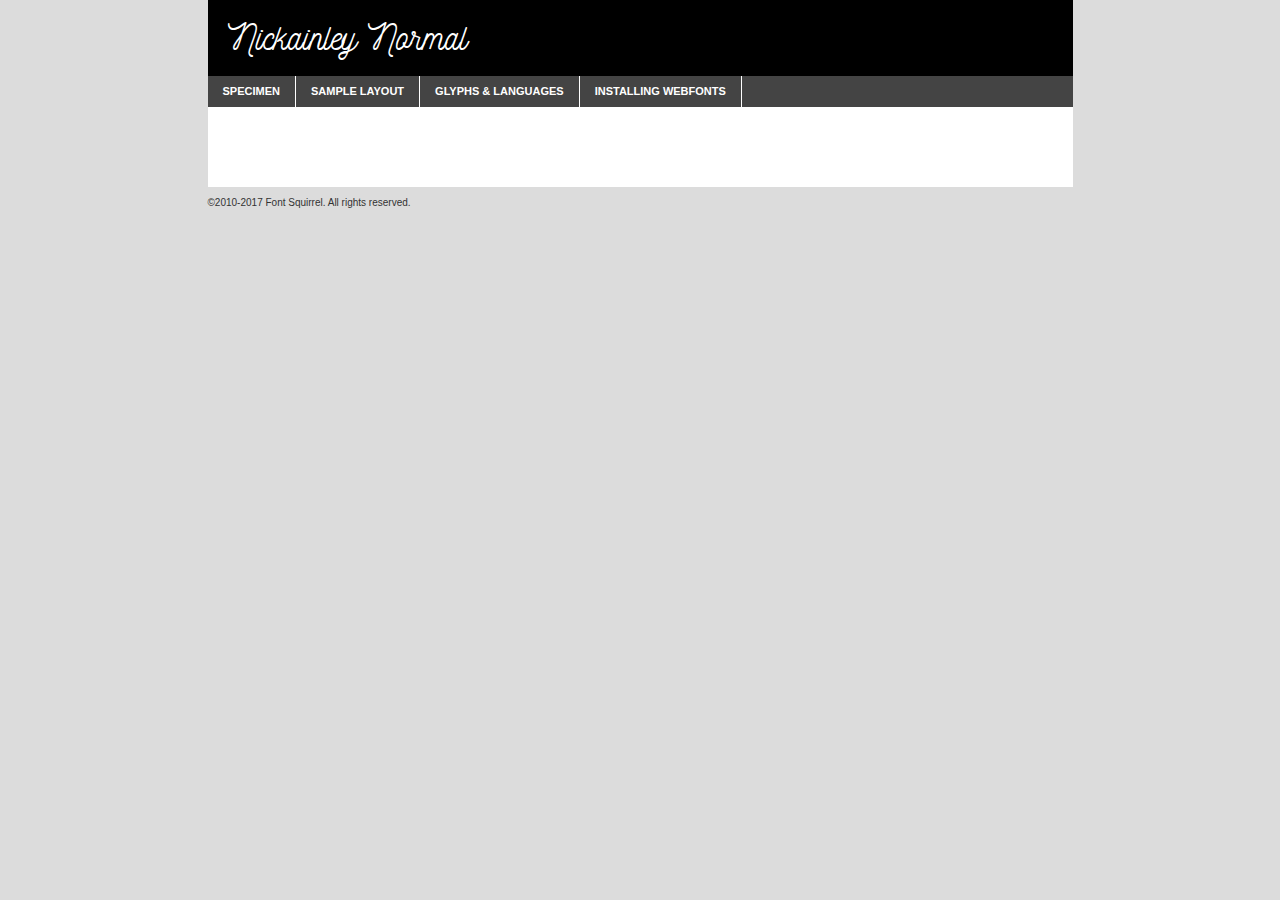
<file: font/Nickainley/nickainley-normal-demo.html>
<!DOCTYPE html PUBLIC "-//W3C//DTD XHTML 1.0 Transitional//EN"
	"http://www.w3.org/TR/xhtml1/DTD/xhtml1-transitional.dtd">

<html xmlns="http://www.w3.org/1999/xhtml" xml:lang="en" lang="en">
<head>
	<meta http-equiv="Content-Type" content="text/html; charset=utf-8" />
	<script src="http://ajax.googleapis.com/ajax/libs/jquery/1.7.2/jquery.min.js" type="text/javascript" charset="utf-8"></script>
	<script type="text/javascript">
	(function($){$.fn.easyTabs=function(option){var param=jQuery.extend({fadeSpeed:"fast",defaultContent:1,activeClass:'active'},option);$(this).each(function(){var thisId="#"+this.id;if(param.defaultContent==''){param.defaultContent=1;}
	if(typeof param.defaultContent=="number")
	{var defaultTab=$(thisId+" .tabs li:eq("+(param.defaultContent-1)+") a").attr('href').substr(1);}else{var defaultTab=param.defaultContent;}
	$(thisId+" .tabs li a").each(function(){var tabToHide=$(this).attr('href').substr(1);$("#"+tabToHide).addClass('easytabs-tab-content');});hideAll();changeContent(defaultTab);function hideAll(){$(thisId+" .easytabs-tab-content").hide();}
	function changeContent(tabId){hideAll();$(thisId+" .tabs li").removeClass(param.activeClass);$(thisId+" .tabs li a[href=#"+tabId+"]").closest('li').addClass(param.activeClass);if(param.fadeSpeed!="none")
	{$(thisId+" #"+tabId).fadeIn(param.fadeSpeed);}else{$(thisId+" #"+tabId).show();}}
	$(thisId+" .tabs li").click(function(){var tabId=$(this).find('a').attr('href').substr(1);changeContent(tabId);return false;});});}})(jQuery);
	</script>
	<link rel="stylesheet" href="specimen_files/specimen_stylesheet.css" type="text/css" charset="utf-8" />
	<link rel="stylesheet" href="stylesheet.css" type="text/css" charset="utf-8" />

	<style type="text/css">
					body{
				font-family: 'nickainleynormal';
							}
		</style>

	<title>Nickainley Normal Specimen</title>
	
	
	<script type="text/javascript" charset="utf-8">
		$(document).ready(function() {
			$('#container').easyTabs({defaultContent:1});
		});
	</script>
</head>

<body>
<div id="container">
	<div id="header">
		Nickainley Normal	</div>
	<ul class="tabs">
		<li><a href="#specimen">Specimen</a></li>
		<li><a href="#layout">Sample Layout</a></li>
				<li><a href="#glyphs">Glyphs &amp; Languages</a></li>
		<li><a href="#installing">Installing Webfonts</a></li>
		
	</ul>
	
	<div id="main_content">

		
			<div id="specimen">
		
				<div class="section">
					<div class="grid12 firstcol">
						<div class="huge">AaBb</div>
					</div>
				</div>
		
				<div class="section">
					<div class="glyph_range">A&#x200B;B&#x200b;C&#x200b;D&#x200b;E&#x200b;F&#x200b;G&#x200b;H&#x200b;I&#x200b;J&#x200b;K&#x200b;L&#x200b;M&#x200b;N&#x200b;O&#x200b;P&#x200b;Q&#x200b;R&#x200b;S&#x200b;T&#x200b;U&#x200b;V&#x200b;W&#x200b;X&#x200b;Y&#x200b;Z&#x200b;a&#x200b;b&#x200b;c&#x200b;d&#x200b;e&#x200b;f&#x200b;g&#x200b;h&#x200b;i&#x200b;j&#x200b;k&#x200b;l&#x200b;m&#x200b;n&#x200b;o&#x200b;p&#x200b;q&#x200b;r&#x200b;s&#x200b;t&#x200b;u&#x200b;v&#x200b;w&#x200b;x&#x200b;y&#x200b;z&#x200b;1&#x200b;2&#x200b;3&#x200b;4&#x200b;5&#x200b;6&#x200b;7&#x200b;8&#x200b;9&#x200b;0&#x200b;&amp;&#x200b;.&#x200b;,&#x200b;?&#x200b;!&#x200b;&#64;&#x200b;(&#x200b;)&#x200b;#&#x200b;$&#x200b;%&#x200b;*&#x200b;+&#x200b;-&#x200b;=&#x200b;:&#x200b;;</div>
				</div>
				<div class="section">
					<div class="grid12 firstcol">
						<table class="sample_table">
							<tr><td>10</td><td class="size10">abcdefghijklmnopqrstuvwxyzABCDEFGHIJKLMNOPQRSTUVWXYZ0123456789abcdefghijklmnopqrstuvwxyzABCDEFGHIJKLMNOPQRSTUVWXYZ0123456789abcdefghijklmnopqrstuvwxyzABCDEFGHIJKLMNOPQRSTUVWXYZ</td></tr>
							<tr><td>11</td><td class="size11">abcdefghijklmnopqrstuvwxyzABCDEFGHIJKLMNOPQRSTUVWXYZ0123456789abcdefghijklmnopqrstuvwxyzABCDEFGHIJKLMNOPQRSTUVWXYZ0123456789abcdefghijklmnopqrstuvwxyzABCDEFGHIJKLMNOPQRSTUVWXYZ</td></tr>
							<tr><td>12</td><td class="size12">abcdefghijklmnopqrstuvwxyzABCDEFGHIJKLMNOPQRSTUVWXYZ0123456789abcdefghijklmnopqrstuvwxyzABCDEFGHIJKLMNOPQRSTUVWXYZ0123456789abcdefghijklmnopqrstuvwxyzABCDEFGHIJKLMNOPQRSTUVWXYZ</td></tr>
							<tr><td>13</td><td class="size13">abcdefghijklmnopqrstuvwxyzABCDEFGHIJKLMNOPQRSTUVWXYZ0123456789abcdefghijklmnopqrstuvwxyzABCDEFGHIJKLMNOPQRSTUVWXYZ0123456789abcdefghijklmnopqrstuvwxyzABCDEFGHIJKLMNOPQRSTUVWXYZ</td></tr>
							<tr><td>14</td><td class="size14">abcdefghijklmnopqrstuvwxyzABCDEFGHIJKLMNOPQRSTUVWXYZ0123456789abcdefghijklmnopqrstuvwxyzABCDEFGHIJKLMNOPQRSTUVWXYZ0123456789abcdefghijklmnopqrstuvwxyzABCDEFGHIJKLMNOPQRSTUVWXYZ</td></tr>
							<tr><td>16</td><td class="size16">abcdefghijklmnopqrstuvwxyzABCDEFGHIJKLMNOPQRSTUVWXYZ0123456789abcdefghijklmnopqrstuvwxyzABCDEFGHIJKLMNOPQRSTUVWXYZ</td></tr>
							<tr><td>18</td><td class="size18">abcdefghijklmnopqrstuvwxyzABCDEFGHIJKLMNOPQRSTUVWXYZ0123456789abcdefghijklmnopqrstuvwxyzABCDEFGHIJKLMNOPQRSTUVWXYZ</td></tr>
							<tr><td>20</td><td class="size20">abcdefghijklmnopqrstuvwxyzABCDEFGHIJKLMNOPQRSTUVWXYZ0123456789abcdefghijklmnopqrstuvwxyzABCDEFGHIJKLMNOPQRSTUVWXYZ</td></tr>
							<tr><td>24</td><td class="size24">abcdefghijklmnopqrstuvwxyzABCDEFGHIJKLMNOPQRSTUVWXYZ0123456789abcdefghijklmnopqrstuvwxyzABCDEFGHIJKLMNOPQRSTUVWXYZ</td></tr>
							<tr><td>30</td><td class="size30">abcdefghijklmnopqrstuvwxyzABCDEFGHIJKLMNOPQRSTUVWXYZ0123456789abcdefghijklmnopqrstuvwxyzABCDEFGHIJKLMNOPQRSTUVWXYZ</td></tr>
							<tr><td>36</td><td class="size36">abcdefghijklmnopqrstuvwxyzABCDEFGHIJKLMNOPQRSTUVWXYZ0123456789abcdefghijklmnopqrstuvwxyzABCDEFGHIJKLMNOPQRSTUVWXYZ</td></tr>
							<tr><td>48</td><td class="size48">abcdefghijklmnopqrstuvwxyzABCDEFGHIJKLMNOPQRSTUVWXYZ0123456789abcdefghijklmnopqrstuvwxyzABCDEFGHIJKLMNOPQRSTUVWXYZ</td></tr>
							<tr><td>60</td><td class="size60">abcdefghijklmnopqrstuvwxyzABCDEFGHIJKLMNOPQRSTUVWXYZ0123456789abcdefghijklmnopqrstuvwxyzABCDEFGHIJKLMNOPQRSTUVWXYZ</td></tr>
							<tr><td>72</td><td class="size72">abcdefghijklmnopqrstuvwxyzABCDEFGHIJKLMNOPQRSTUVWXYZ0123456789abcdefghijklmnopqrstuvwxyzABCDEFGHIJKLMNOPQRSTUVWXYZ</td></tr>
							<tr><td>90</td><td class="size90">abcdefghijklmnopqrstuvwxyzABCDEFGHIJKLMNOPQRSTUVWXYZ0123456789abcdefghijklmnopqrstuvwxyzABCDEFGHIJKLMNOPQRSTUVWXYZ</td></tr>
						</table>
				
					</div>
			
				</div>
		
		
		
								<div class="section" id="bodycomparison">


										<div id="xheight">
				<div class="fontbody">&#x25FC;&#x25FC;&#x25FC;&#x25FC;&#x25FC;&#x25FC;&#x25FC;&#x25FC;&#x25FC;&#x25FC;&#x25FC;&#x25FC;&#x25FC;&#x25FC;&#x25FC;&#x25FC;&#x25FC;&#x25FC;&#x25FC;&#x25FC;&#x25FC;&#x25FC;&#x25FC;&#x25FC;&#x25FC;&#x25FC;&#x25FC;&#x25FC;&#x25FC;&#x25FC;&#x25FC;&#x25FC;&#x25FC;&#x25FC;&#x25FC;&#x25FC;&#x25FC;&#x25FC;&#x25FC;&#x25FC;&#x25FC;&#x25FC;&#x25FC;&#x25FC;&#x25FC;&#x25FC;&#x25FC;&#x25FC;&#x25FC;&#x25FC;&#x25FC;&#x25FC;&#x25FC;&#x25FC;&#x25FC;&#x25FC;&#x25FC;&#x25FC;&#x25FC;&#x25FC;&#x25FC;&#x25FC;&#x25FC;&#x25FC;&#x25FC;&#x25FC;&#x25FC;&#x25FC;&#x25FC;&#x25FC;&#x25FC;&#x25FC;&#x25FC;&#x25FC;&#x25FC;&#x25FC;&#x25FC;&#x25FC;&#x25FC;&#x25FC;&#x25FC;&#x25FC;&#x25FC;&#x25FC;&#x25FC;&#x25FC;&#x25FC;&#x25FC;&#x25FC;&#x25FC;&#x25FC;&#x25FC;&#x25FC;&#x25FC;&#x25FC;&#x25FC;&#x25FC;&#x25FC;&#x25FC;body</div><div class="arialbody">body</div><div class="verdanabody">body</div><div class="georgiabody">body</div></div>
										<div class="fontbody" style="z-index:1">
											body<span>Nickainley Normal</span>
										</div>
										<div class="arialbody" style="z-index:1">
											body<span>Arial</span>
										</div>
										<div class="verdanabody" style="z-index:1">
											body<span>Verdana</span>
										</div>
										<div class="georgiabody" style="z-index:1">
											body<span>Georgia</span>
										</div>



								</div>
		
		
				<div class="section psample psample_row1" id="">
					
					<div class="grid2 firstcol">
						<p class="size10"><span>10.</span>Aenean lacinia bibendum nulla sed consectetur. Fusce dapibus, tellus ac cursus commodo, tortor mauris condimentum nibh, ut fermentum massa justo sit amet risus. Nullam id dolor id nibh ultricies vehicula ut id elit. Cum sociis natoque penatibus et magnis dis parturient montes, nascetur ridiculus mus. Nulla vitae elit libero, a pharetra augue.</p>
			
					</div>
					<div class="grid3">
						<p class="size11"><span>11.</span>Aenean lacinia bibendum nulla sed consectetur. Fusce dapibus, tellus ac cursus commodo, tortor mauris condimentum nibh, ut fermentum massa justo sit amet risus. Nullam id dolor id nibh ultricies vehicula ut id elit. Cum sociis natoque penatibus et magnis dis parturient montes, nascetur ridiculus mus. Nulla vitae elit libero, a pharetra augue.</p>
			
					</div>
					<div class="grid3">
						<p class="size12"><span>12.</span>Aenean lacinia bibendum nulla sed consectetur. Fusce dapibus, tellus ac cursus commodo, tortor mauris condimentum nibh, ut fermentum massa justo sit amet risus. Nullam id dolor id nibh ultricies vehicula ut id elit. Cum sociis natoque penatibus et magnis dis parturient montes, nascetur ridiculus mus. Nulla vitae elit libero, a pharetra augue.</p>
			
					</div>
					<div class="grid4">
						<p class="size13"><span>13.</span>Aenean lacinia bibendum nulla sed consectetur. Fusce dapibus, tellus ac cursus commodo, tortor mauris condimentum nibh, ut fermentum massa justo sit amet risus. Nullam id dolor id nibh ultricies vehicula ut id elit. Cum sociis natoque penatibus et magnis dis parturient montes, nascetur ridiculus mus. Nulla vitae elit libero, a pharetra augue.</p>
			
					</div>
					<div class="white_blend"></div>
					
				</div>
				<div class="section psample psample_row2" id="">
					<div class="grid3 firstcol">
						<p class="size14"><span>14.</span>Aenean lacinia bibendum nulla sed consectetur. Fusce dapibus, tellus ac cursus commodo, tortor mauris condimentum nibh, ut fermentum massa justo sit amet risus. Nullam id dolor id nibh ultricies vehicula ut id elit. Cum sociis natoque penatibus et magnis dis parturient montes, nascetur ridiculus mus. Nulla vitae elit libero, a pharetra augue.</p>
			
					</div>
					<div class="grid4">
						<p class="size16"><span>16.</span>Aenean lacinia bibendum nulla sed consectetur. Fusce dapibus, tellus ac cursus commodo, tortor mauris condimentum nibh, ut fermentum massa justo sit amet risus. Nullam id dolor id nibh ultricies vehicula ut id elit. Cum sociis natoque penatibus et magnis dis parturient montes, nascetur ridiculus mus. Nulla vitae elit libero, a pharetra augue.</p>
			
					</div>
					<div class="grid5">
						<p class="size18"><span>18.</span>Aenean lacinia bibendum nulla sed consectetur. Fusce dapibus, tellus ac cursus commodo, tortor mauris condimentum nibh, ut fermentum massa justo sit amet risus. Nullam id dolor id nibh ultricies vehicula ut id elit. Cum sociis natoque penatibus et magnis dis parturient montes, nascetur ridiculus mus. Nulla vitae elit libero, a pharetra augue.</p>
			
					</div>

					<div class="white_blend"></div>

				</div>
				
				<div class="section psample psample_row3" id="">
					<div class="grid5 firstcol">
						<p class="size20"><span>20.</span>Aenean lacinia bibendum nulla sed consectetur. Fusce dapibus, tellus ac cursus commodo, tortor mauris condimentum nibh, ut fermentum massa justo sit amet risus. Nullam id dolor id nibh ultricies vehicula ut id elit. Cum sociis natoque penatibus et magnis dis parturient montes, nascetur ridiculus mus. Nulla vitae elit libero, a pharetra augue.</p>
					</div>
					<div class="grid7">
						<p class="size24"><span>24.</span>Aenean lacinia bibendum nulla sed consectetur. Fusce dapibus, tellus ac cursus commodo, tortor mauris condimentum nibh, ut fermentum massa justo sit amet risus. Nullam id dolor id nibh ultricies vehicula ut id elit. Cum sociis natoque penatibus et magnis dis parturient montes, nascetur ridiculus mus. Nulla vitae elit libero, a pharetra augue.</p>
					</div>
					
					<div class="white_blend"></div>
					
				</div>
				
				<div class="section psample psample_row4" id="">
					<div class="grid12 firstcol">
						<p class="size30"><span>30.</span>Aenean lacinia bibendum nulla sed consectetur. Fusce dapibus, tellus ac cursus commodo, tortor mauris condimentum nibh, ut fermentum massa justo sit amet risus. Nullam id dolor id nibh ultricies vehicula ut id elit. Cum sociis natoque penatibus et magnis dis parturient montes, nascetur ridiculus mus. Nulla vitae elit libero, a pharetra augue.</p>
					</div>
					<div class="white_blend"></div>
					
				</div>
				
				
				
				<div class="section psample psample_row1 fullreverse">
					<div class="grid2 firstcol">
						<p class="size10"><span>10.</span>Aenean lacinia bibendum nulla sed consectetur. Fusce dapibus, tellus ac cursus commodo, tortor mauris condimentum nibh, ut fermentum massa justo sit amet risus. Nullam id dolor id nibh ultricies vehicula ut id elit. Cum sociis natoque penatibus et magnis dis parturient montes, nascetur ridiculus mus. Nulla vitae elit libero, a pharetra augue.</p>
			
					</div>
					<div class="grid3">
						<p class="size11"><span>11.</span>Aenean lacinia bibendum nulla sed consectetur. Fusce dapibus, tellus ac cursus commodo, tortor mauris condimentum nibh, ut fermentum massa justo sit amet risus. Nullam id dolor id nibh ultricies vehicula ut id elit. Cum sociis natoque penatibus et magnis dis parturient montes, nascetur ridiculus mus. Nulla vitae elit libero, a pharetra augue.</p>
			
					</div>
					<div class="grid3">
						<p class="size12"><span>12.</span>Aenean lacinia bibendum nulla sed consectetur. Fusce dapibus, tellus ac cursus commodo, tortor mauris condimentum nibh, ut fermentum massa justo sit amet risus. Nullam id dolor id nibh ultricies vehicula ut id elit. Cum sociis natoque penatibus et magnis dis parturient montes, nascetur ridiculus mus. Nulla vitae elit libero, a pharetra augue.</p>
			
					</div>
					<div class="grid4">
						<p class="size13"><span>13.</span>Aenean lacinia bibendum nulla sed consectetur. Fusce dapibus, tellus ac cursus commodo, tortor mauris condimentum nibh, ut fermentum massa justo sit amet risus. Nullam id dolor id nibh ultricies vehicula ut id elit. Cum sociis natoque penatibus et magnis dis parturient montes, nascetur ridiculus mus. Nulla vitae elit libero, a pharetra augue.</p>
			
					</div>
					<div class="black_blend"></div>
					
				</div>
				
				<div class="section psample psample_row2 fullreverse">
					<div class="grid3 firstcol">
						<p class="size14"><span>14.</span>Aenean lacinia bibendum nulla sed consectetur. Fusce dapibus, tellus ac cursus commodo, tortor mauris condimentum nibh, ut fermentum massa justo sit amet risus. Nullam id dolor id nibh ultricies vehicula ut id elit. Cum sociis natoque penatibus et magnis dis parturient montes, nascetur ridiculus mus. Nulla vitae elit libero, a pharetra augue.</p>
			
					</div>
					<div class="grid4">
						<p class="size16"><span>16.</span>Aenean lacinia bibendum nulla sed consectetur. Fusce dapibus, tellus ac cursus commodo, tortor mauris condimentum nibh, ut fermentum massa justo sit amet risus. Nullam id dolor id nibh ultricies vehicula ut id elit. Cum sociis natoque penatibus et magnis dis parturient montes, nascetur ridiculus mus. Nulla vitae elit libero, a pharetra augue.</p>
			
					</div>
					<div class="grid5">
						<p class="size18"><span>18.</span>Aenean lacinia bibendum nulla sed consectetur. Fusce dapibus, tellus ac cursus commodo, tortor mauris condimentum nibh, ut fermentum massa justo sit amet risus. Nullam id dolor id nibh ultricies vehicula ut id elit. Cum sociis natoque penatibus et magnis dis parturient montes, nascetur ridiculus mus. Nulla vitae elit libero, a pharetra augue.</p>
			
					</div>
					<div class="black_blend"></div>

				</div>
				
				<div class="section psample fullreverse psample_row3" id="">
					<div class="grid5 firstcol">
						<p class="size20"><span>20.</span>Aenean lacinia bibendum nulla sed consectetur. Fusce dapibus, tellus ac cursus commodo, tortor mauris condimentum nibh, ut fermentum massa justo sit amet risus. Nullam id dolor id nibh ultricies vehicula ut id elit. Cum sociis natoque penatibus et magnis dis parturient montes, nascetur ridiculus mus. Nulla vitae elit libero, a pharetra augue.</p>
					</div>
					<div class="grid7">
						<p class="size24"><span>24.</span>Aenean lacinia bibendum nulla sed consectetur. Fusce dapibus, tellus ac cursus commodo, tortor mauris condimentum nibh, ut fermentum massa justo sit amet risus. Nullam id dolor id nibh ultricies vehicula ut id elit. Cum sociis natoque penatibus et magnis dis parturient montes, nascetur ridiculus mus. Nulla vitae elit libero, a pharetra augue.</p>
					</div>
					
					<div class="black_blend"></div>
					
				</div>
				
				<div class="section psample fullreverse psample_row4" id="" style="border-bottom: 20px #000 solid;">
					<div class="grid12 firstcol">
						<p class="size30"><span>30.</span>Aenean lacinia bibendum nulla sed consectetur. Fusce dapibus, tellus ac cursus commodo, tortor mauris condimentum nibh, ut fermentum massa justo sit amet risus. Nullam id dolor id nibh ultricies vehicula ut id elit. Cum sociis natoque penatibus et magnis dis parturient montes, nascetur ridiculus mus. Nulla vitae elit libero, a pharetra augue.</p>
					</div>
					<div class="black_blend"></div>
					
				</div>
				
				
				
				
			</div>
			
			<div id="layout">
				
				<div class="section">
					
					<div class="grid12 firstcol">
						<h1>Lorem Ipsum Dolor</h1>
						<h2>Etiam porta sem malesuada magna mollis euismod</h2>
						
						<p class="byline">By <a href="#link">Aenean Lacinia</a></p>
					</div>
				</div>
				<div class="section">
					<div class="grid8 firstcol">
						<p class="large">Donec sed odio dui. Morbi leo risus, porta ac consectetur ac, vestibulum at eros. Fusce dapibus, tellus ac cursus commodo, tortor mauris condimentum nibh, ut fermentum massa justo sit amet risus. </p>

						
						<h3>Pellentesque ornare sem</h3>

						<p>Maecenas sed diam eget risus varius blandit sit amet non magna. Maecenas faucibus mollis interdum. Donec ullamcorper nulla non metus auctor fringilla. Nullam id dolor id nibh ultricies vehicula ut id elit. Nullam id dolor id nibh ultricies vehicula ut id elit. </p>

						<p>Aenean eu leo quam. Pellentesque ornare sem lacinia quam venenatis vestibulum. Lorem ipsum dolor sit amet, consectetur adipiscing elit. Cum sociis natoque penatibus et magnis dis parturient montes, nascetur ridiculus mus. </p>

						<p>Nulla vitae elit libero, a pharetra augue. Praesent commodo cursus magna, vel scelerisque nisl consectetur et. Aenean lacinia bibendum nulla sed consectetur. </p>

						<p>Nullam quis risus eget urna mollis ornare vel eu leo. Nullam quis risus eget urna mollis ornare vel eu leo. Maecenas sed diam eget risus varius blandit sit amet non magna. Donec ullamcorper nulla non metus auctor fringilla. </p>

						<h3>Cras mattis consectetur</h3>

						<p>Aenean eu leo quam. Pellentesque ornare sem lacinia quam venenatis vestibulum. Aenean lacinia bibendum nulla sed consectetur. Integer posuere erat a ante venenatis dapibus posuere velit aliquet. Cras mattis consectetur purus sit amet fermentum. </p>

						<p>Nullam id dolor id nibh ultricies vehicula ut id elit. Nullam quis risus eget urna mollis ornare vel eu leo. Cras mattis consectetur purus sit amet fermentum.</p>
					</div>
					
					<div class="grid4 sidebar">
						
						<div class="box reverse">
							<p class="last">Nullam quis risus eget urna mollis ornare vel eu leo. Donec ullamcorper nulla non metus auctor fringilla. Cras mattis consectetur purus sit amet fermentum. Sed posuere consectetur est at lobortis. Lorem ipsum dolor sit amet, consectetur adipiscing elit. </p>
						</div>
						
						<p class="caption">Maecenas sed diam eget risus varius.</p>

						<p>Vestibulum id ligula porta felis euismod semper. Integer posuere erat a ante venenatis dapibus posuere velit aliquet. Vestibulum id ligula porta felis euismod semper. Sed posuere consectetur est at lobortis. Maecenas sed diam eget risus varius blandit sit amet non magna. Fusce dapibus, tellus ac cursus commodo, tortor mauris condimentum nibh, ut fermentum massa justo sit amet risus. </p>

					

						<p>Duis mollis, est non commodo luctus, nisi erat porttitor ligula, eget lacinia odio sem nec elit. Aenean lacinia bibendum nulla sed consectetur. Vivamus sagittis lacus vel augue laoreet rutrum faucibus dolor auctor. Aenean lacinia bibendum nulla sed consectetur. Nullam quis risus eget urna mollis ornare vel eu leo. </p>

						<p>Praesent commodo cursus magna, vel scelerisque nisl consectetur et. Donec ullamcorper nulla non metus auctor fringilla. Maecenas faucibus mollis interdum. Fusce dapibus, tellus ac cursus commodo, tortor mauris condimentum nibh, ut fermentum massa justo sit amet risus. </p>

					</div>
				</div>
				
			</div>


			



		<div id="glyphs">
			<div class="section">
				<div class="grid12 firstcol">
			
				<h1>Language Support</h1>
				<p>The subset of Nickainley Normal in this kit supports the following languages:<br />
			
					Albanian, Basque, Breton, Chamorro, Danish, Dutch, English, Faroese, Finnish, French, Frisian, Galician, German, Icelandic, Italian, Malagasy, Norwegian, Portuguese, Spanish, Swedish, Alsatian, Aragonese, Arapaho, Arrernte, Asturian, Aymara, Bislama, Cebuano, Corsican, Fijian, French_creole, Genoese, Gilbertese, Greenlandic, Haitian_creole, Hiligaynon, Hmong, Hopi, Ibanag, Iloko_ilokano, Indonesian, Interglossa_glosa, Interlingua, Irish_gaelic, Jerriais, Lojban, Lombard, Luxembourgeois, Manx, Mohawk, Norfolk_pitcairnese, Occitan, Oromo, Pangasinan, Papiamento, Piedmontese, Potawatomi, Rhaeto-romance, Romansh, Rotokas, Sami_lule, Samoan, Sardinian, Scots_gaelic, Seychelles_creole, Shona, Sicilian, Somali, Southern_ndebele, Swahili, Swati_swazi, Tagalog_filipino_pilipino, Tetum, Tok_pisin, Uyghur_latinized, Volapuk, Walloon, Warlpiri, Xhosa, Yapese, Zulu, Latinbasic				</p>
				<h1>Glyph Chart</h1>
				<p>The subset of Nickainley Normal in this kit includes all the glyphs listed below. Unicode entities are included above each glyph to help you insert individual characters into your layout.</p>
				<div id="glyph_chart">
			
																				 <div><p>&amp;#32;</p>&#32;</div>
																				 <div><p>&amp;#33;</p>&#33;</div>
																				 <div><p>&amp;#34;</p>&#34;</div>
																				 <div><p>&amp;#35;</p>&#35;</div>
																				 <div><p>&amp;#36;</p>&#36;</div>
																				 <div><p>&amp;#37;</p>&#37;</div>
																				 <div><p>&amp;#38;</p>&#38;</div>
																				 <div><p>&amp;#39;</p>&#39;</div>
																				 <div><p>&amp;#40;</p>&#40;</div>
																				 <div><p>&amp;#41;</p>&#41;</div>
																				 <div><p>&amp;#42;</p>&#42;</div>
																				 <div><p>&amp;#43;</p>&#43;</div>
																				 <div><p>&amp;#44;</p>&#44;</div>
																				 <div><p>&amp;#45;</p>&#45;</div>
																				 <div><p>&amp;#46;</p>&#46;</div>
																				 <div><p>&amp;#47;</p>&#47;</div>
																				 <div><p>&amp;#48;</p>&#48;</div>
																				 <div><p>&amp;#49;</p>&#49;</div>
																				 <div><p>&amp;#50;</p>&#50;</div>
																				 <div><p>&amp;#51;</p>&#51;</div>
																				 <div><p>&amp;#52;</p>&#52;</div>
																				 <div><p>&amp;#53;</p>&#53;</div>
																				 <div><p>&amp;#54;</p>&#54;</div>
																				 <div><p>&amp;#55;</p>&#55;</div>
																				 <div><p>&amp;#56;</p>&#56;</div>
																				 <div><p>&amp;#57;</p>&#57;</div>
																				 <div><p>&amp;#58;</p>&#58;</div>
																				 <div><p>&amp;#59;</p>&#59;</div>
																				 <div><p>&amp;#60;</p>&#60;</div>
																				 <div><p>&amp;#61;</p>&#61;</div>
																				 <div><p>&amp;#62;</p>&#62;</div>
																				 <div><p>&amp;#63;</p>&#63;</div>
																				 <div><p>&amp;#64;</p>&#64;</div>
																				 <div><p>&amp;#65;</p>&#65;</div>
																				 <div><p>&amp;#66;</p>&#66;</div>
																				 <div><p>&amp;#67;</p>&#67;</div>
																				 <div><p>&amp;#68;</p>&#68;</div>
																				 <div><p>&amp;#69;</p>&#69;</div>
																				 <div><p>&amp;#70;</p>&#70;</div>
																				 <div><p>&amp;#71;</p>&#71;</div>
																				 <div><p>&amp;#72;</p>&#72;</div>
																				 <div><p>&amp;#73;</p>&#73;</div>
																				 <div><p>&amp;#74;</p>&#74;</div>
																				 <div><p>&amp;#75;</p>&#75;</div>
																				 <div><p>&amp;#76;</p>&#76;</div>
																				 <div><p>&amp;#77;</p>&#77;</div>
																				 <div><p>&amp;#78;</p>&#78;</div>
																				 <div><p>&amp;#79;</p>&#79;</div>
																				 <div><p>&amp;#80;</p>&#80;</div>
																				 <div><p>&amp;#81;</p>&#81;</div>
																				 <div><p>&amp;#82;</p>&#82;</div>
																				 <div><p>&amp;#83;</p>&#83;</div>
																				 <div><p>&amp;#84;</p>&#84;</div>
																				 <div><p>&amp;#85;</p>&#85;</div>
																				 <div><p>&amp;#86;</p>&#86;</div>
																				 <div><p>&amp;#87;</p>&#87;</div>
																				 <div><p>&amp;#88;</p>&#88;</div>
																				 <div><p>&amp;#89;</p>&#89;</div>
																				 <div><p>&amp;#90;</p>&#90;</div>
																				 <div><p>&amp;#91;</p>&#91;</div>
																				 <div><p>&amp;#92;</p>&#92;</div>
																				 <div><p>&amp;#93;</p>&#93;</div>
																				 <div><p>&amp;#94;</p>&#94;</div>
																				 <div><p>&amp;#95;</p>&#95;</div>
																				 <div><p>&amp;#97;</p>&#97;</div>
																				 <div><p>&amp;#98;</p>&#98;</div>
																				 <div><p>&amp;#99;</p>&#99;</div>
																				 <div><p>&amp;#100;</p>&#100;</div>
																				 <div><p>&amp;#101;</p>&#101;</div>
																				 <div><p>&amp;#102;</p>&#102;</div>
																				 <div><p>&amp;#103;</p>&#103;</div>
																				 <div><p>&amp;#104;</p>&#104;</div>
																				 <div><p>&amp;#105;</p>&#105;</div>
																				 <div><p>&amp;#106;</p>&#106;</div>
																				 <div><p>&amp;#107;</p>&#107;</div>
																				 <div><p>&amp;#108;</p>&#108;</div>
																				 <div><p>&amp;#109;</p>&#109;</div>
																				 <div><p>&amp;#110;</p>&#110;</div>
																				 <div><p>&amp;#111;</p>&#111;</div>
																				 <div><p>&amp;#112;</p>&#112;</div>
																				 <div><p>&amp;#113;</p>&#113;</div>
																				 <div><p>&amp;#114;</p>&#114;</div>
																				 <div><p>&amp;#115;</p>&#115;</div>
																				 <div><p>&amp;#116;</p>&#116;</div>
																				 <div><p>&amp;#117;</p>&#117;</div>
																				 <div><p>&amp;#118;</p>&#118;</div>
																				 <div><p>&amp;#119;</p>&#119;</div>
																				 <div><p>&amp;#120;</p>&#120;</div>
																				 <div><p>&amp;#121;</p>&#121;</div>
																				 <div><p>&amp;#122;</p>&#122;</div>
																				 <div><p>&amp;#123;</p>&#123;</div>
																				 <div><p>&amp;#124;</p>&#124;</div>
																				 <div><p>&amp;#125;</p>&#125;</div>
																				 <div><p>&amp;#126;</p>&#126;</div>
																				 <div><p>&amp;#160;</p>&#160;</div>
																				 <div><p>&amp;#161;</p>&#161;</div>
																				 <div><p>&amp;#162;</p>&#162;</div>
																				 <div><p>&amp;#163;</p>&#163;</div>
																				 <div><p>&amp;#165;</p>&#165;</div>
																				 <div><p>&amp;#166;</p>&#166;</div>
																				 <div><p>&amp;#169;</p>&#169;</div>
																				 <div><p>&amp;#171;</p>&#171;</div>
																				 <div><p>&amp;#173;</p>&#173;</div>
																				 <div><p>&amp;#174;</p>&#174;</div>
																				 <div><p>&amp;#176;</p>&#176;</div>
																				 <div><p>&amp;#182;</p>&#182;</div>
																				 <div><p>&amp;#183;</p>&#183;</div>
																				 <div><p>&amp;#187;</p>&#187;</div>
																				 <div><p>&amp;#191;</p>&#191;</div>
																				 <div><p>&amp;#192;</p>&#192;</div>
																				 <div><p>&amp;#193;</p>&#193;</div>
																				 <div><p>&amp;#194;</p>&#194;</div>
																				 <div><p>&amp;#195;</p>&#195;</div>
																				 <div><p>&amp;#196;</p>&#196;</div>
																				 <div><p>&amp;#197;</p>&#197;</div>
																				 <div><p>&amp;#198;</p>&#198;</div>
																				 <div><p>&amp;#199;</p>&#199;</div>
																				 <div><p>&amp;#200;</p>&#200;</div>
																				 <div><p>&amp;#201;</p>&#201;</div>
																				 <div><p>&amp;#202;</p>&#202;</div>
																				 <div><p>&amp;#203;</p>&#203;</div>
																				 <div><p>&amp;#204;</p>&#204;</div>
																				 <div><p>&amp;#205;</p>&#205;</div>
																				 <div><p>&amp;#206;</p>&#206;</div>
																				 <div><p>&amp;#207;</p>&#207;</div>
																				 <div><p>&amp;#208;</p>&#208;</div>
																				 <div><p>&amp;#209;</p>&#209;</div>
																				 <div><p>&amp;#210;</p>&#210;</div>
																				 <div><p>&amp;#211;</p>&#211;</div>
																				 <div><p>&amp;#212;</p>&#212;</div>
																				 <div><p>&amp;#213;</p>&#213;</div>
																				 <div><p>&amp;#214;</p>&#214;</div>
																				 <div><p>&amp;#215;</p>&#215;</div>
																				 <div><p>&amp;#216;</p>&#216;</div>
																				 <div><p>&amp;#217;</p>&#217;</div>
																				 <div><p>&amp;#218;</p>&#218;</div>
																				 <div><p>&amp;#219;</p>&#219;</div>
																				 <div><p>&amp;#220;</p>&#220;</div>
																				 <div><p>&amp;#221;</p>&#221;</div>
																				 <div><p>&amp;#222;</p>&#222;</div>
																				 <div><p>&amp;#223;</p>&#223;</div>
																				 <div><p>&amp;#224;</p>&#224;</div>
																				 <div><p>&amp;#225;</p>&#225;</div>
																				 <div><p>&amp;#226;</p>&#226;</div>
																				 <div><p>&amp;#227;</p>&#227;</div>
																				 <div><p>&amp;#228;</p>&#228;</div>
																				 <div><p>&amp;#229;</p>&#229;</div>
																				 <div><p>&amp;#230;</p>&#230;</div>
																				 <div><p>&amp;#231;</p>&#231;</div>
																				 <div><p>&amp;#232;</p>&#232;</div>
																				 <div><p>&amp;#233;</p>&#233;</div>
																				 <div><p>&amp;#234;</p>&#234;</div>
																				 <div><p>&amp;#235;</p>&#235;</div>
																				 <div><p>&amp;#236;</p>&#236;</div>
																				 <div><p>&amp;#237;</p>&#237;</div>
																				 <div><p>&amp;#238;</p>&#238;</div>
																				 <div><p>&amp;#239;</p>&#239;</div>
																				 <div><p>&amp;#240;</p>&#240;</div>
																				 <div><p>&amp;#241;</p>&#241;</div>
																				 <div><p>&amp;#242;</p>&#242;</div>
																				 <div><p>&amp;#243;</p>&#243;</div>
																				 <div><p>&amp;#244;</p>&#244;</div>
																				 <div><p>&amp;#245;</p>&#245;</div>
																				 <div><p>&amp;#246;</p>&#246;</div>
																				 <div><p>&amp;#248;</p>&#248;</div>
																				 <div><p>&amp;#249;</p>&#249;</div>
																				 <div><p>&amp;#250;</p>&#250;</div>
																				 <div><p>&amp;#251;</p>&#251;</div>
																				 <div><p>&amp;#252;</p>&#252;</div>
																				 <div><p>&amp;#253;</p>&#253;</div>
																				 <div><p>&amp;#254;</p>&#254;</div>
																				 <div><p>&amp;#255;</p>&#255;</div>
																				 <div><p>&amp;#338;</p>&#338;</div>
																				 <div><p>&amp;#339;</p>&#339;</div>
																				 <div><p>&amp;#376;</p>&#376;</div>
																				 <div><p>&amp;#8192;</p>&#8192;</div>
																				 <div><p>&amp;#8193;</p>&#8193;</div>
																				 <div><p>&amp;#8194;</p>&#8194;</div>
																				 <div><p>&amp;#8195;</p>&#8195;</div>
																				 <div><p>&amp;#8196;</p>&#8196;</div>
																				 <div><p>&amp;#8197;</p>&#8197;</div>
																				 <div><p>&amp;#8198;</p>&#8198;</div>
																				 <div><p>&amp;#8199;</p>&#8199;</div>
																				 <div><p>&amp;#8200;</p>&#8200;</div>
																				 <div><p>&amp;#8201;</p>&#8201;</div>
																				 <div><p>&amp;#8202;</p>&#8202;</div>
																				 <div><p>&amp;#8208;</p>&#8208;</div>
																				 <div><p>&amp;#8209;</p>&#8209;</div>
																				 <div><p>&amp;#8210;</p>&#8210;</div>
																				 <div><p>&amp;#8211;</p>&#8211;</div>
																				 <div><p>&amp;#8212;</p>&#8212;</div>
																				 <div><p>&amp;#8216;</p>&#8216;</div>
																				 <div><p>&amp;#8217;</p>&#8217;</div>
																				 <div><p>&amp;#8218;</p>&#8218;</div>
																				 <div><p>&amp;#8220;</p>&#8220;</div>
																				 <div><p>&amp;#8221;</p>&#8221;</div>
																				 <div><p>&amp;#8222;</p>&#8222;</div>
																				 <div><p>&amp;#8226;</p>&#8226;</div>
																				 <div><p>&amp;#8230;</p>&#8230;</div>
																				 <div><p>&amp;#8239;</p>&#8239;</div>
																				 <div><p>&amp;#8249;</p>&#8249;</div>
																				 <div><p>&amp;#8250;</p>&#8250;</div>
																				 <div><p>&amp;#8287;</p>&#8287;</div>
																				 <div><p>&amp;#8364;</p>&#8364;</div>
																				 <div><p>&amp;#8482;</p>&#8482;</div>
																				 <div><p>&amp;#9724;</p>&#9724;</div>
																																																</div>	
				</div>
		
		
			</div>
		</div>
		
		
		<div id="specs">
			
		</div>
	
		<div id="installing">
			<div class="section">
				<div class="grid7 firstcol">
					<h1>Installing Webfonts</h1>
					
					<p>Webfonts are supported by all major browser platforms but not all in the same way. There are currently four different font formats that must be included in order to target all browsers. This includes TTF, WOFF, EOT and SVG.</p>
					
					<h2>1. Upload your webfonts</h2>
					<p>You must upload your webfont kit to your website. They should be in or near the same directory as your CSS files.</p>
					
					<h2>2. Include the webfont stylesheet</h2>
					<p>A special CSS @font-face declaration helps the various browsers select the appropriate font it needs without causing you a bunch of headaches. Learn more about this syntax by reading the <a href="https://www.fontspring.com/blog/further-hardening-of-the-bulletproof-syntax">Fontspring blog post</a> about it. The code for it is as follows:</p>


<code>
@font-face{ 
	font-family: 'MyWebFont';
	src: url('WebFont.eot');
	src: url('WebFont.eot?#iefix') format('embedded-opentype'),
	     url('WebFont.woff') format('woff'),
	     url('WebFont.ttf') format('truetype'),
	     url('WebFont.svg#webfont') format('svg');
}
</code>

	<p>We've already gone ahead and generated the code for you. All you have to do is link to the stylesheet in your HTML, like this:</p>
	<code>&lt;link rel=&quot;stylesheet&quot; href=&quot;stylesheet.css&quot; type=&quot;text/css&quot; charset=&quot;utf-8&quot; /&gt;</code>

					<h2>3. Modify your own stylesheet</h2>
					<p>To take advantage of your new fonts, you must tell your stylesheet to use them. Look at the original @font-face declaration above and find the property called "font-family." The name linked there will be what you use to reference the font. Prepend that webfont name to the font stack in the "font-family" property, inside the selector you want to change. For example:</p>
<code>p { font-family: 'WebFont', Arial, sans-serif; }</code>

<h2>4. Test</h2>
<p>Getting webfonts to work cross-browser <em>can</em> be tricky. Use the information in the sidebar to help you if you find that fonts aren't loading in a particular browser.</p>
				</div>
				
				<div class="grid5 sidebar">
					<div class="box">
						<h2>Troubleshooting<br />Font-Face Problems</h2>
						<p>Having trouble getting your webfonts to load in your new website? Here are some tips to sort out what might be the problem.</p>

						<h3>Fonts not showing in any browser</h3>

						<p>This sounds like you need to work on the plumbing. You either did not upload the fonts to the correct directory, or you did not link the fonts properly in the CSS. If you've confirmed that all this is correct and you still have a problem, take a look at your .htaccess file and see if requests are getting intercepted.</p>

						<h3>Fonts not loading in iPhone or iPad</h3>

						<p>The most common problem here is that you are serving the fonts from an IIS server. IIS refuses to serve files that have unknown MIME types. If that is the case, you must set the MIME type for SVG to "image/svg+xml" in the server settings. Follow these instructions from Microsoft if you need help.</p>

						<h3>Fonts not loading in Firefox</h3>

						<p>The primary reason for this failure? You are still using a version Firefox older than 3.5. So upgrade already! If that isn't it, then you are very likely serving fonts from a different domain. Firefox requires that all font assets be served from the same domain. Lastly it is possible that you need to add WOFF to your list of MIME types (if you are serving via IIS.)</p>

						<h3>Fonts not loading in IE</h3>

						<p>Are you looking at Internet Explorer on an actual Windows machine or are you cheating by using a service like Adobe BrowserLab? Many of these screenshot services do not render @font-face for IE. Best to test it on a real machine.</p>

						<h3>Fonts not loading in IE9</h3>

						<p>IE9, like Firefox, requires that fonts be served from the same domain as the website. Make sure that is the case.</p>
					</div>
				</div>
			</div>
			
		</div>
	
	</div>
	<div id="footer">
		<p>&copy;2010-2017 Font Squirrel. All rights reserved.</p>
	</div>
</div>
</body>
</html>
</file>
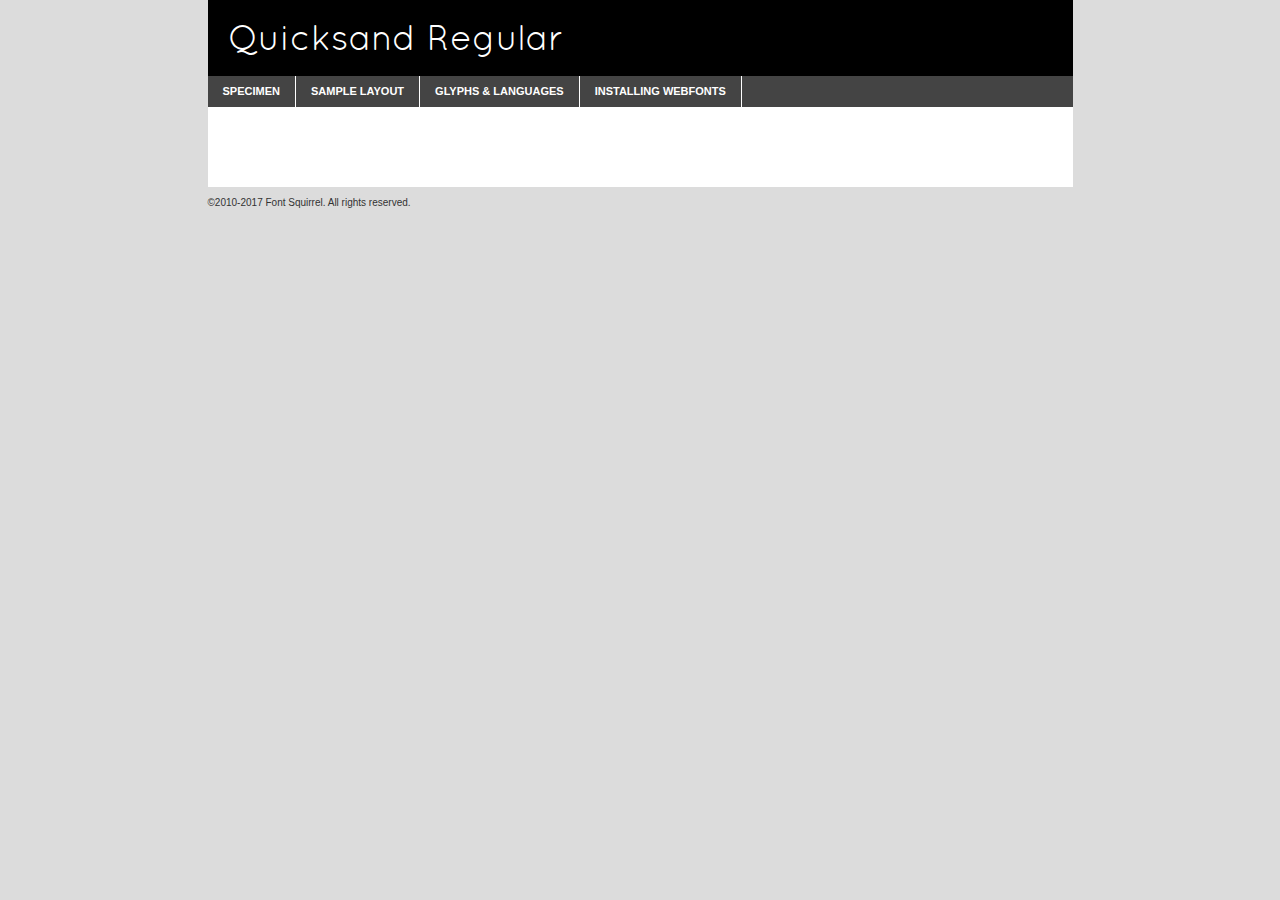
<file: font/Quicksand/quicksand-regular-demo.html>
<!DOCTYPE html PUBLIC "-//W3C//DTD XHTML 1.0 Transitional//EN"
	"http://www.w3.org/TR/xhtml1/DTD/xhtml1-transitional.dtd">

<html xmlns="http://www.w3.org/1999/xhtml" xml:lang="en" lang="en">
<head>
	<meta http-equiv="Content-Type" content="text/html; charset=utf-8" />
	<script src="http://ajax.googleapis.com/ajax/libs/jquery/1.7.2/jquery.min.js" type="text/javascript" charset="utf-8"></script>
	<script type="text/javascript">
	(function($){$.fn.easyTabs=function(option){var param=jQuery.extend({fadeSpeed:"fast",defaultContent:1,activeClass:'active'},option);$(this).each(function(){var thisId="#"+this.id;if(param.defaultContent==''){param.defaultContent=1;}
	if(typeof param.defaultContent=="number")
	{var defaultTab=$(thisId+" .tabs li:eq("+(param.defaultContent-1)+") a").attr('href').substr(1);}else{var defaultTab=param.defaultContent;}
	$(thisId+" .tabs li a").each(function(){var tabToHide=$(this).attr('href').substr(1);$("#"+tabToHide).addClass('easytabs-tab-content');});hideAll();changeContent(defaultTab);function hideAll(){$(thisId+" .easytabs-tab-content").hide();}
	function changeContent(tabId){hideAll();$(thisId+" .tabs li").removeClass(param.activeClass);$(thisId+" .tabs li a[href=#"+tabId+"]").closest('li').addClass(param.activeClass);if(param.fadeSpeed!="none")
	{$(thisId+" #"+tabId).fadeIn(param.fadeSpeed);}else{$(thisId+" #"+tabId).show();}}
	$(thisId+" .tabs li").click(function(){var tabId=$(this).find('a').attr('href').substr(1);changeContent(tabId);return false;});});}})(jQuery);
	</script>
	<link rel="stylesheet" href="specimen_files/specimen_stylesheet.css" type="text/css" charset="utf-8" />
	<link rel="stylesheet" href="stylesheet.css" type="text/css" charset="utf-8" />

	<style type="text/css">
					body{
				font-family: 'quicksandregular';
							}
		</style>

	<title>Quicksand Regular Specimen</title>
	
	
	<script type="text/javascript" charset="utf-8">
		$(document).ready(function() {
			$('#container').easyTabs({defaultContent:1});
		});
	</script>
</head>

<body>
<div id="container">
	<div id="header">
		Quicksand Regular	</div>
	<ul class="tabs">
		<li><a href="#specimen">Specimen</a></li>
		<li><a href="#layout">Sample Layout</a></li>
				<li><a href="#glyphs">Glyphs &amp; Languages</a></li>
		<li><a href="#installing">Installing Webfonts</a></li>
		
	</ul>
	
	<div id="main_content">

		
			<div id="specimen">
		
				<div class="section">
					<div class="grid12 firstcol">
						<div class="huge">AaBb</div>
					</div>
				</div>
		
				<div class="section">
					<div class="glyph_range">A&#x200B;B&#x200b;C&#x200b;D&#x200b;E&#x200b;F&#x200b;G&#x200b;H&#x200b;I&#x200b;J&#x200b;K&#x200b;L&#x200b;M&#x200b;N&#x200b;O&#x200b;P&#x200b;Q&#x200b;R&#x200b;S&#x200b;T&#x200b;U&#x200b;V&#x200b;W&#x200b;X&#x200b;Y&#x200b;Z&#x200b;a&#x200b;b&#x200b;c&#x200b;d&#x200b;e&#x200b;f&#x200b;g&#x200b;h&#x200b;i&#x200b;j&#x200b;k&#x200b;l&#x200b;m&#x200b;n&#x200b;o&#x200b;p&#x200b;q&#x200b;r&#x200b;s&#x200b;t&#x200b;u&#x200b;v&#x200b;w&#x200b;x&#x200b;y&#x200b;z&#x200b;1&#x200b;2&#x200b;3&#x200b;4&#x200b;5&#x200b;6&#x200b;7&#x200b;8&#x200b;9&#x200b;0&#x200b;&amp;&#x200b;.&#x200b;,&#x200b;?&#x200b;!&#x200b;&#64;&#x200b;(&#x200b;)&#x200b;#&#x200b;$&#x200b;%&#x200b;*&#x200b;+&#x200b;-&#x200b;=&#x200b;:&#x200b;;</div>
				</div>
				<div class="section">
					<div class="grid12 firstcol">
						<table class="sample_table">
							<tr><td>10</td><td class="size10">abcdefghijklmnopqrstuvwxyzABCDEFGHIJKLMNOPQRSTUVWXYZ0123456789abcdefghijklmnopqrstuvwxyzABCDEFGHIJKLMNOPQRSTUVWXYZ0123456789abcdefghijklmnopqrstuvwxyzABCDEFGHIJKLMNOPQRSTUVWXYZ</td></tr>
							<tr><td>11</td><td class="size11">abcdefghijklmnopqrstuvwxyzABCDEFGHIJKLMNOPQRSTUVWXYZ0123456789abcdefghijklmnopqrstuvwxyzABCDEFGHIJKLMNOPQRSTUVWXYZ0123456789abcdefghijklmnopqrstuvwxyzABCDEFGHIJKLMNOPQRSTUVWXYZ</td></tr>
							<tr><td>12</td><td class="size12">abcdefghijklmnopqrstuvwxyzABCDEFGHIJKLMNOPQRSTUVWXYZ0123456789abcdefghijklmnopqrstuvwxyzABCDEFGHIJKLMNOPQRSTUVWXYZ0123456789abcdefghijklmnopqrstuvwxyzABCDEFGHIJKLMNOPQRSTUVWXYZ</td></tr>
							<tr><td>13</td><td class="size13">abcdefghijklmnopqrstuvwxyzABCDEFGHIJKLMNOPQRSTUVWXYZ0123456789abcdefghijklmnopqrstuvwxyzABCDEFGHIJKLMNOPQRSTUVWXYZ0123456789abcdefghijklmnopqrstuvwxyzABCDEFGHIJKLMNOPQRSTUVWXYZ</td></tr>
							<tr><td>14</td><td class="size14">abcdefghijklmnopqrstuvwxyzABCDEFGHIJKLMNOPQRSTUVWXYZ0123456789abcdefghijklmnopqrstuvwxyzABCDEFGHIJKLMNOPQRSTUVWXYZ0123456789abcdefghijklmnopqrstuvwxyzABCDEFGHIJKLMNOPQRSTUVWXYZ</td></tr>
							<tr><td>16</td><td class="size16">abcdefghijklmnopqrstuvwxyzABCDEFGHIJKLMNOPQRSTUVWXYZ0123456789abcdefghijklmnopqrstuvwxyzABCDEFGHIJKLMNOPQRSTUVWXYZ</td></tr>
							<tr><td>18</td><td class="size18">abcdefghijklmnopqrstuvwxyzABCDEFGHIJKLMNOPQRSTUVWXYZ0123456789abcdefghijklmnopqrstuvwxyzABCDEFGHIJKLMNOPQRSTUVWXYZ</td></tr>
							<tr><td>20</td><td class="size20">abcdefghijklmnopqrstuvwxyzABCDEFGHIJKLMNOPQRSTUVWXYZ0123456789abcdefghijklmnopqrstuvwxyzABCDEFGHIJKLMNOPQRSTUVWXYZ</td></tr>
							<tr><td>24</td><td class="size24">abcdefghijklmnopqrstuvwxyzABCDEFGHIJKLMNOPQRSTUVWXYZ0123456789abcdefghijklmnopqrstuvwxyzABCDEFGHIJKLMNOPQRSTUVWXYZ</td></tr>
							<tr><td>30</td><td class="size30">abcdefghijklmnopqrstuvwxyzABCDEFGHIJKLMNOPQRSTUVWXYZ0123456789abcdefghijklmnopqrstuvwxyzABCDEFGHIJKLMNOPQRSTUVWXYZ</td></tr>
							<tr><td>36</td><td class="size36">abcdefghijklmnopqrstuvwxyzABCDEFGHIJKLMNOPQRSTUVWXYZ0123456789abcdefghijklmnopqrstuvwxyzABCDEFGHIJKLMNOPQRSTUVWXYZ</td></tr>
							<tr><td>48</td><td class="size48">abcdefghijklmnopqrstuvwxyzABCDEFGHIJKLMNOPQRSTUVWXYZ0123456789abcdefghijklmnopqrstuvwxyzABCDEFGHIJKLMNOPQRSTUVWXYZ</td></tr>
							<tr><td>60</td><td class="size60">abcdefghijklmnopqrstuvwxyzABCDEFGHIJKLMNOPQRSTUVWXYZ0123456789abcdefghijklmnopqrstuvwxyzABCDEFGHIJKLMNOPQRSTUVWXYZ</td></tr>
							<tr><td>72</td><td class="size72">abcdefghijklmnopqrstuvwxyzABCDEFGHIJKLMNOPQRSTUVWXYZ0123456789abcdefghijklmnopqrstuvwxyzABCDEFGHIJKLMNOPQRSTUVWXYZ</td></tr>
							<tr><td>90</td><td class="size90">abcdefghijklmnopqrstuvwxyzABCDEFGHIJKLMNOPQRSTUVWXYZ0123456789abcdefghijklmnopqrstuvwxyzABCDEFGHIJKLMNOPQRSTUVWXYZ</td></tr>
						</table>
				
					</div>
			
				</div>
		
		
		
								<div class="section" id="bodycomparison">


										<div id="xheight">
				<div class="fontbody">&#x25FC;&#x25FC;&#x25FC;&#x25FC;&#x25FC;&#x25FC;&#x25FC;&#x25FC;&#x25FC;&#x25FC;&#x25FC;&#x25FC;&#x25FC;&#x25FC;&#x25FC;&#x25FC;&#x25FC;&#x25FC;&#x25FC;&#x25FC;&#x25FC;&#x25FC;&#x25FC;&#x25FC;&#x25FC;&#x25FC;&#x25FC;&#x25FC;&#x25FC;&#x25FC;&#x25FC;&#x25FC;&#x25FC;&#x25FC;&#x25FC;&#x25FC;&#x25FC;&#x25FC;&#x25FC;&#x25FC;&#x25FC;&#x25FC;&#x25FC;&#x25FC;&#x25FC;&#x25FC;&#x25FC;&#x25FC;&#x25FC;&#x25FC;&#x25FC;&#x25FC;&#x25FC;&#x25FC;&#x25FC;&#x25FC;&#x25FC;&#x25FC;&#x25FC;&#x25FC;&#x25FC;&#x25FC;&#x25FC;&#x25FC;&#x25FC;&#x25FC;&#x25FC;&#x25FC;&#x25FC;&#x25FC;&#x25FC;&#x25FC;&#x25FC;&#x25FC;&#x25FC;&#x25FC;&#x25FC;&#x25FC;&#x25FC;&#x25FC;&#x25FC;&#x25FC;&#x25FC;&#x25FC;&#x25FC;&#x25FC;&#x25FC;&#x25FC;&#x25FC;&#x25FC;&#x25FC;&#x25FC;&#x25FC;&#x25FC;&#x25FC;&#x25FC;&#x25FC;&#x25FC;&#x25FC;body</div><div class="arialbody">body</div><div class="verdanabody">body</div><div class="georgiabody">body</div></div>
										<div class="fontbody" style="z-index:1">
											body<span>Quicksand Regular</span>
										</div>
										<div class="arialbody" style="z-index:1">
											body<span>Arial</span>
										</div>
										<div class="verdanabody" style="z-index:1">
											body<span>Verdana</span>
										</div>
										<div class="georgiabody" style="z-index:1">
											body<span>Georgia</span>
										</div>



								</div>
		
		
				<div class="section psample psample_row1" id="">
					
					<div class="grid2 firstcol">
						<p class="size10"><span>10.</span>Aenean lacinia bibendum nulla sed consectetur. Fusce dapibus, tellus ac cursus commodo, tortor mauris condimentum nibh, ut fermentum massa justo sit amet risus. Nullam id dolor id nibh ultricies vehicula ut id elit. Cum sociis natoque penatibus et magnis dis parturient montes, nascetur ridiculus mus. Nulla vitae elit libero, a pharetra augue.</p>
			
					</div>
					<div class="grid3">
						<p class="size11"><span>11.</span>Aenean lacinia bibendum nulla sed consectetur. Fusce dapibus, tellus ac cursus commodo, tortor mauris condimentum nibh, ut fermentum massa justo sit amet risus. Nullam id dolor id nibh ultricies vehicula ut id elit. Cum sociis natoque penatibus et magnis dis parturient montes, nascetur ridiculus mus. Nulla vitae elit libero, a pharetra augue.</p>
			
					</div>
					<div class="grid3">
						<p class="size12"><span>12.</span>Aenean lacinia bibendum nulla sed consectetur. Fusce dapibus, tellus ac cursus commodo, tortor mauris condimentum nibh, ut fermentum massa justo sit amet risus. Nullam id dolor id nibh ultricies vehicula ut id elit. Cum sociis natoque penatibus et magnis dis parturient montes, nascetur ridiculus mus. Nulla vitae elit libero, a pharetra augue.</p>
			
					</div>
					<div class="grid4">
						<p class="size13"><span>13.</span>Aenean lacinia bibendum nulla sed consectetur. Fusce dapibus, tellus ac cursus commodo, tortor mauris condimentum nibh, ut fermentum massa justo sit amet risus. Nullam id dolor id nibh ultricies vehicula ut id elit. Cum sociis natoque penatibus et magnis dis parturient montes, nascetur ridiculus mus. Nulla vitae elit libero, a pharetra augue.</p>
			
					</div>
					<div class="white_blend"></div>
					
				</div>
				<div class="section psample psample_row2" id="">
					<div class="grid3 firstcol">
						<p class="size14"><span>14.</span>Aenean lacinia bibendum nulla sed consectetur. Fusce dapibus, tellus ac cursus commodo, tortor mauris condimentum nibh, ut fermentum massa justo sit amet risus. Nullam id dolor id nibh ultricies vehicula ut id elit. Cum sociis natoque penatibus et magnis dis parturient montes, nascetur ridiculus mus. Nulla vitae elit libero, a pharetra augue.</p>
			
					</div>
					<div class="grid4">
						<p class="size16"><span>16.</span>Aenean lacinia bibendum nulla sed consectetur. Fusce dapibus, tellus ac cursus commodo, tortor mauris condimentum nibh, ut fermentum massa justo sit amet risus. Nullam id dolor id nibh ultricies vehicula ut id elit. Cum sociis natoque penatibus et magnis dis parturient montes, nascetur ridiculus mus. Nulla vitae elit libero, a pharetra augue.</p>
			
					</div>
					<div class="grid5">
						<p class="size18"><span>18.</span>Aenean lacinia bibendum nulla sed consectetur. Fusce dapibus, tellus ac cursus commodo, tortor mauris condimentum nibh, ut fermentum massa justo sit amet risus. Nullam id dolor id nibh ultricies vehicula ut id elit. Cum sociis natoque penatibus et magnis dis parturient montes, nascetur ridiculus mus. Nulla vitae elit libero, a pharetra augue.</p>
			
					</div>

					<div class="white_blend"></div>

				</div>
				
				<div class="section psample psample_row3" id="">
					<div class="grid5 firstcol">
						<p class="size20"><span>20.</span>Aenean lacinia bibendum nulla sed consectetur. Fusce dapibus, tellus ac cursus commodo, tortor mauris condimentum nibh, ut fermentum massa justo sit amet risus. Nullam id dolor id nibh ultricies vehicula ut id elit. Cum sociis natoque penatibus et magnis dis parturient montes, nascetur ridiculus mus. Nulla vitae elit libero, a pharetra augue.</p>
					</div>
					<div class="grid7">
						<p class="size24"><span>24.</span>Aenean lacinia bibendum nulla sed consectetur. Fusce dapibus, tellus ac cursus commodo, tortor mauris condimentum nibh, ut fermentum massa justo sit amet risus. Nullam id dolor id nibh ultricies vehicula ut id elit. Cum sociis natoque penatibus et magnis dis parturient montes, nascetur ridiculus mus. Nulla vitae elit libero, a pharetra augue.</p>
					</div>
					
					<div class="white_blend"></div>
					
				</div>
				
				<div class="section psample psample_row4" id="">
					<div class="grid12 firstcol">
						<p class="size30"><span>30.</span>Aenean lacinia bibendum nulla sed consectetur. Fusce dapibus, tellus ac cursus commodo, tortor mauris condimentum nibh, ut fermentum massa justo sit amet risus. Nullam id dolor id nibh ultricies vehicula ut id elit. Cum sociis natoque penatibus et magnis dis parturient montes, nascetur ridiculus mus. Nulla vitae elit libero, a pharetra augue.</p>
					</div>
					<div class="white_blend"></div>
					
				</div>
				
				
				
				<div class="section psample psample_row1 fullreverse">
					<div class="grid2 firstcol">
						<p class="size10"><span>10.</span>Aenean lacinia bibendum nulla sed consectetur. Fusce dapibus, tellus ac cursus commodo, tortor mauris condimentum nibh, ut fermentum massa justo sit amet risus. Nullam id dolor id nibh ultricies vehicula ut id elit. Cum sociis natoque penatibus et magnis dis parturient montes, nascetur ridiculus mus. Nulla vitae elit libero, a pharetra augue.</p>
			
					</div>
					<div class="grid3">
						<p class="size11"><span>11.</span>Aenean lacinia bibendum nulla sed consectetur. Fusce dapibus, tellus ac cursus commodo, tortor mauris condimentum nibh, ut fermentum massa justo sit amet risus. Nullam id dolor id nibh ultricies vehicula ut id elit. Cum sociis natoque penatibus et magnis dis parturient montes, nascetur ridiculus mus. Nulla vitae elit libero, a pharetra augue.</p>
			
					</div>
					<div class="grid3">
						<p class="size12"><span>12.</span>Aenean lacinia bibendum nulla sed consectetur. Fusce dapibus, tellus ac cursus commodo, tortor mauris condimentum nibh, ut fermentum massa justo sit amet risus. Nullam id dolor id nibh ultricies vehicula ut id elit. Cum sociis natoque penatibus et magnis dis parturient montes, nascetur ridiculus mus. Nulla vitae elit libero, a pharetra augue.</p>
			
					</div>
					<div class="grid4">
						<p class="size13"><span>13.</span>Aenean lacinia bibendum nulla sed consectetur. Fusce dapibus, tellus ac cursus commodo, tortor mauris condimentum nibh, ut fermentum massa justo sit amet risus. Nullam id dolor id nibh ultricies vehicula ut id elit. Cum sociis natoque penatibus et magnis dis parturient montes, nascetur ridiculus mus. Nulla vitae elit libero, a pharetra augue.</p>
			
					</div>
					<div class="black_blend"></div>
					
				</div>
				
				<div class="section psample psample_row2 fullreverse">
					<div class="grid3 firstcol">
						<p class="size14"><span>14.</span>Aenean lacinia bibendum nulla sed consectetur. Fusce dapibus, tellus ac cursus commodo, tortor mauris condimentum nibh, ut fermentum massa justo sit amet risus. Nullam id dolor id nibh ultricies vehicula ut id elit. Cum sociis natoque penatibus et magnis dis parturient montes, nascetur ridiculus mus. Nulla vitae elit libero, a pharetra augue.</p>
			
					</div>
					<div class="grid4">
						<p class="size16"><span>16.</span>Aenean lacinia bibendum nulla sed consectetur. Fusce dapibus, tellus ac cursus commodo, tortor mauris condimentum nibh, ut fermentum massa justo sit amet risus. Nullam id dolor id nibh ultricies vehicula ut id elit. Cum sociis natoque penatibus et magnis dis parturient montes, nascetur ridiculus mus. Nulla vitae elit libero, a pharetra augue.</p>
			
					</div>
					<div class="grid5">
						<p class="size18"><span>18.</span>Aenean lacinia bibendum nulla sed consectetur. Fusce dapibus, tellus ac cursus commodo, tortor mauris condimentum nibh, ut fermentum massa justo sit amet risus. Nullam id dolor id nibh ultricies vehicula ut id elit. Cum sociis natoque penatibus et magnis dis parturient montes, nascetur ridiculus mus. Nulla vitae elit libero, a pharetra augue.</p>
			
					</div>
					<div class="black_blend"></div>

				</div>
				
				<div class="section psample fullreverse psample_row3" id="">
					<div class="grid5 firstcol">
						<p class="size20"><span>20.</span>Aenean lacinia bibendum nulla sed consectetur. Fusce dapibus, tellus ac cursus commodo, tortor mauris condimentum nibh, ut fermentum massa justo sit amet risus. Nullam id dolor id nibh ultricies vehicula ut id elit. Cum sociis natoque penatibus et magnis dis parturient montes, nascetur ridiculus mus. Nulla vitae elit libero, a pharetra augue.</p>
					</div>
					<div class="grid7">
						<p class="size24"><span>24.</span>Aenean lacinia bibendum nulla sed consectetur. Fusce dapibus, tellus ac cursus commodo, tortor mauris condimentum nibh, ut fermentum massa justo sit amet risus. Nullam id dolor id nibh ultricies vehicula ut id elit. Cum sociis natoque penatibus et magnis dis parturient montes, nascetur ridiculus mus. Nulla vitae elit libero, a pharetra augue.</p>
					</div>
					
					<div class="black_blend"></div>
					
				</div>
				
				<div class="section psample fullreverse psample_row4" id="" style="border-bottom: 20px #000 solid;">
					<div class="grid12 firstcol">
						<p class="size30"><span>30.</span>Aenean lacinia bibendum nulla sed consectetur. Fusce dapibus, tellus ac cursus commodo, tortor mauris condimentum nibh, ut fermentum massa justo sit amet risus. Nullam id dolor id nibh ultricies vehicula ut id elit. Cum sociis natoque penatibus et magnis dis parturient montes, nascetur ridiculus mus. Nulla vitae elit libero, a pharetra augue.</p>
					</div>
					<div class="black_blend"></div>
					
				</div>
				
				
				
				
			</div>
			
			<div id="layout">
				
				<div class="section">
					
					<div class="grid12 firstcol">
						<h1>Lorem Ipsum Dolor</h1>
						<h2>Etiam porta sem malesuada magna mollis euismod</h2>
						
						<p class="byline">By <a href="#link">Aenean Lacinia</a></p>
					</div>
				</div>
				<div class="section">
					<div class="grid8 firstcol">
						<p class="large">Donec sed odio dui. Morbi leo risus, porta ac consectetur ac, vestibulum at eros. Fusce dapibus, tellus ac cursus commodo, tortor mauris condimentum nibh, ut fermentum massa justo sit amet risus. </p>

						
						<h3>Pellentesque ornare sem</h3>

						<p>Maecenas sed diam eget risus varius blandit sit amet non magna. Maecenas faucibus mollis interdum. Donec ullamcorper nulla non metus auctor fringilla. Nullam id dolor id nibh ultricies vehicula ut id elit. Nullam id dolor id nibh ultricies vehicula ut id elit. </p>

						<p>Aenean eu leo quam. Pellentesque ornare sem lacinia quam venenatis vestibulum. Lorem ipsum dolor sit amet, consectetur adipiscing elit. Cum sociis natoque penatibus et magnis dis parturient montes, nascetur ridiculus mus. </p>

						<p>Nulla vitae elit libero, a pharetra augue. Praesent commodo cursus magna, vel scelerisque nisl consectetur et. Aenean lacinia bibendum nulla sed consectetur. </p>

						<p>Nullam quis risus eget urna mollis ornare vel eu leo. Nullam quis risus eget urna mollis ornare vel eu leo. Maecenas sed diam eget risus varius blandit sit amet non magna. Donec ullamcorper nulla non metus auctor fringilla. </p>

						<h3>Cras mattis consectetur</h3>

						<p>Aenean eu leo quam. Pellentesque ornare sem lacinia quam venenatis vestibulum. Aenean lacinia bibendum nulla sed consectetur. Integer posuere erat a ante venenatis dapibus posuere velit aliquet. Cras mattis consectetur purus sit amet fermentum. </p>

						<p>Nullam id dolor id nibh ultricies vehicula ut id elit. Nullam quis risus eget urna mollis ornare vel eu leo. Cras mattis consectetur purus sit amet fermentum.</p>
					</div>
					
					<div class="grid4 sidebar">
						
						<div class="box reverse">
							<p class="last">Nullam quis risus eget urna mollis ornare vel eu leo. Donec ullamcorper nulla non metus auctor fringilla. Cras mattis consectetur purus sit amet fermentum. Sed posuere consectetur est at lobortis. Lorem ipsum dolor sit amet, consectetur adipiscing elit. </p>
						</div>
						
						<p class="caption">Maecenas sed diam eget risus varius.</p>

						<p>Vestibulum id ligula porta felis euismod semper. Integer posuere erat a ante venenatis dapibus posuere velit aliquet. Vestibulum id ligula porta felis euismod semper. Sed posuere consectetur est at lobortis. Maecenas sed diam eget risus varius blandit sit amet non magna. Fusce dapibus, tellus ac cursus commodo, tortor mauris condimentum nibh, ut fermentum massa justo sit amet risus. </p>

					

						<p>Duis mollis, est non commodo luctus, nisi erat porttitor ligula, eget lacinia odio sem nec elit. Aenean lacinia bibendum nulla sed consectetur. Vivamus sagittis lacus vel augue laoreet rutrum faucibus dolor auctor. Aenean lacinia bibendum nulla sed consectetur. Nullam quis risus eget urna mollis ornare vel eu leo. </p>

						<p>Praesent commodo cursus magna, vel scelerisque nisl consectetur et. Donec ullamcorper nulla non metus auctor fringilla. Maecenas faucibus mollis interdum. Fusce dapibus, tellus ac cursus commodo, tortor mauris condimentum nibh, ut fermentum massa justo sit amet risus. </p>

					</div>
				</div>
				
			</div>


			



		<div id="glyphs">
			<div class="section">
				<div class="grid12 firstcol">
			
				<h1>Language Support</h1>
				<p>The subset of Quicksand Regular in this kit supports the following languages:<br />
			
					Albanian, Basque, Breton, Chamorro, Danish, Dutch, English, Faroese, Finnish, French, Frisian, Galician, German, Icelandic, Italian, Malagasy, Norwegian, Portuguese, Spanish, Swedish, Alsatian, Aragonese, Arapaho, Arrernte, Asturian, Aymara, Bislama, Cebuano, Corsican, Fijian, French_creole, Genoese, Gilbertese, Greenlandic, Haitian_creole, Hiligaynon, Hmong, Hopi, Ibanag, Iloko_ilokano, Indonesian, Interglossa_glosa, Interlingua, Irish_gaelic, Jerriais, Lojban, Lombard, Luxembourgeois, Manx, Mohawk, Norfolk_pitcairnese, Occitan, Oromo, Pangasinan, Papiamento, Piedmontese, Potawatomi, Rhaeto-romance, Romansh, Rotokas, Sami_lule, Samoan, Sardinian, Scots_gaelic, Seychelles_creole, Shona, Sicilian, Somali, Southern_ndebele, Swahili, Swati_swazi, Tagalog_filipino_pilipino, Tetum, Tok_pisin, Uyghur_latinized, Volapuk, Walloon, Warlpiri, Xhosa, Yapese, Zulu, Latinbasic, Ubasic, Demo				</p>
				<h1>Glyph Chart</h1>
				<p>The subset of Quicksand Regular in this kit includes all the glyphs listed below. Unicode entities are included above each glyph to help you insert individual characters into your layout.</p>
				<div id="glyph_chart">
			
																														 <div><p>&amp;#32;</p>&#32;</div>
																				 <div><p>&amp;#33;</p>&#33;</div>
																				 <div><p>&amp;#34;</p>&#34;</div>
																				 <div><p>&amp;#35;</p>&#35;</div>
																				 <div><p>&amp;#36;</p>&#36;</div>
																				 <div><p>&amp;#37;</p>&#37;</div>
																				 <div><p>&amp;#38;</p>&#38;</div>
																				 <div><p>&amp;#39;</p>&#39;</div>
																				 <div><p>&amp;#40;</p>&#40;</div>
																				 <div><p>&amp;#41;</p>&#41;</div>
																				 <div><p>&amp;#42;</p>&#42;</div>
																				 <div><p>&amp;#43;</p>&#43;</div>
																				 <div><p>&amp;#44;</p>&#44;</div>
																				 <div><p>&amp;#45;</p>&#45;</div>
																				 <div><p>&amp;#46;</p>&#46;</div>
																				 <div><p>&amp;#47;</p>&#47;</div>
																				 <div><p>&amp;#48;</p>&#48;</div>
																				 <div><p>&amp;#49;</p>&#49;</div>
																				 <div><p>&amp;#50;</p>&#50;</div>
																				 <div><p>&amp;#51;</p>&#51;</div>
																				 <div><p>&amp;#52;</p>&#52;</div>
																				 <div><p>&amp;#53;</p>&#53;</div>
																				 <div><p>&amp;#54;</p>&#54;</div>
																				 <div><p>&amp;#55;</p>&#55;</div>
																				 <div><p>&amp;#56;</p>&#56;</div>
																				 <div><p>&amp;#57;</p>&#57;</div>
																				 <div><p>&amp;#58;</p>&#58;</div>
																				 <div><p>&amp;#59;</p>&#59;</div>
																				 <div><p>&amp;#60;</p>&#60;</div>
																				 <div><p>&amp;#61;</p>&#61;</div>
																				 <div><p>&amp;#62;</p>&#62;</div>
																				 <div><p>&amp;#63;</p>&#63;</div>
																				 <div><p>&amp;#64;</p>&#64;</div>
																				 <div><p>&amp;#65;</p>&#65;</div>
																				 <div><p>&amp;#66;</p>&#66;</div>
																				 <div><p>&amp;#67;</p>&#67;</div>
																				 <div><p>&amp;#68;</p>&#68;</div>
																				 <div><p>&amp;#69;</p>&#69;</div>
																				 <div><p>&amp;#70;</p>&#70;</div>
																				 <div><p>&amp;#71;</p>&#71;</div>
																				 <div><p>&amp;#72;</p>&#72;</div>
																				 <div><p>&amp;#73;</p>&#73;</div>
																				 <div><p>&amp;#74;</p>&#74;</div>
																				 <div><p>&amp;#75;</p>&#75;</div>
																				 <div><p>&amp;#76;</p>&#76;</div>
																				 <div><p>&amp;#77;</p>&#77;</div>
																				 <div><p>&amp;#78;</p>&#78;</div>
																				 <div><p>&amp;#79;</p>&#79;</div>
																				 <div><p>&amp;#80;</p>&#80;</div>
																				 <div><p>&amp;#81;</p>&#81;</div>
																				 <div><p>&amp;#82;</p>&#82;</div>
																				 <div><p>&amp;#83;</p>&#83;</div>
																				 <div><p>&amp;#84;</p>&#84;</div>
																				 <div><p>&amp;#85;</p>&#85;</div>
																				 <div><p>&amp;#86;</p>&#86;</div>
																				 <div><p>&amp;#87;</p>&#87;</div>
																				 <div><p>&amp;#88;</p>&#88;</div>
																				 <div><p>&amp;#89;</p>&#89;</div>
																				 <div><p>&amp;#90;</p>&#90;</div>
																				 <div><p>&amp;#91;</p>&#91;</div>
																				 <div><p>&amp;#92;</p>&#92;</div>
																				 <div><p>&amp;#93;</p>&#93;</div>
																				 <div><p>&amp;#94;</p>&#94;</div>
																				 <div><p>&amp;#95;</p>&#95;</div>
																				 <div><p>&amp;#96;</p>&#96;</div>
																				 <div><p>&amp;#97;</p>&#97;</div>
																				 <div><p>&amp;#98;</p>&#98;</div>
																				 <div><p>&amp;#99;</p>&#99;</div>
																				 <div><p>&amp;#100;</p>&#100;</div>
																				 <div><p>&amp;#101;</p>&#101;</div>
																				 <div><p>&amp;#102;</p>&#102;</div>
																				 <div><p>&amp;#103;</p>&#103;</div>
																				 <div><p>&amp;#104;</p>&#104;</div>
																				 <div><p>&amp;#105;</p>&#105;</div>
																				 <div><p>&amp;#106;</p>&#106;</div>
																				 <div><p>&amp;#107;</p>&#107;</div>
																				 <div><p>&amp;#108;</p>&#108;</div>
																				 <div><p>&amp;#109;</p>&#109;</div>
																				 <div><p>&amp;#110;</p>&#110;</div>
																				 <div><p>&amp;#111;</p>&#111;</div>
																				 <div><p>&amp;#112;</p>&#112;</div>
																				 <div><p>&amp;#113;</p>&#113;</div>
																				 <div><p>&amp;#114;</p>&#114;</div>
																				 <div><p>&amp;#115;</p>&#115;</div>
																				 <div><p>&amp;#116;</p>&#116;</div>
																				 <div><p>&amp;#117;</p>&#117;</div>
																				 <div><p>&amp;#118;</p>&#118;</div>
																				 <div><p>&amp;#119;</p>&#119;</div>
																				 <div><p>&amp;#120;</p>&#120;</div>
																				 <div><p>&amp;#121;</p>&#121;</div>
																				 <div><p>&amp;#122;</p>&#122;</div>
																				 <div><p>&amp;#123;</p>&#123;</div>
																				 <div><p>&amp;#124;</p>&#124;</div>
																				 <div><p>&amp;#125;</p>&#125;</div>
																				 <div><p>&amp;#126;</p>&#126;</div>
																				 <div><p>&amp;#160;</p>&#160;</div>
																				 <div><p>&amp;#161;</p>&#161;</div>
																				 <div><p>&amp;#162;</p>&#162;</div>
																				 <div><p>&amp;#163;</p>&#163;</div>
																				 <div><p>&amp;#165;</p>&#165;</div>
																				 <div><p>&amp;#168;</p>&#168;</div>
																				 <div><p>&amp;#169;</p>&#169;</div>
																				 <div><p>&amp;#170;</p>&#170;</div>
																				 <div><p>&amp;#171;</p>&#171;</div>
																				 <div><p>&amp;#173;</p>&#173;</div>
																				 <div><p>&amp;#174;</p>&#174;</div>
																				 <div><p>&amp;#176;</p>&#176;</div>
																				 <div><p>&amp;#178;</p>&#178;</div>
																				 <div><p>&amp;#180;</p>&#180;</div>
																				 <div><p>&amp;#182;</p>&#182;</div>
																				 <div><p>&amp;#183;</p>&#183;</div>
																				 <div><p>&amp;#184;</p>&#184;</div>
																				 <div><p>&amp;#186;</p>&#186;</div>
																				 <div><p>&amp;#187;</p>&#187;</div>
																				 <div><p>&amp;#191;</p>&#191;</div>
																				 <div><p>&amp;#192;</p>&#192;</div>
																				 <div><p>&amp;#193;</p>&#193;</div>
																				 <div><p>&amp;#194;</p>&#194;</div>
																				 <div><p>&amp;#195;</p>&#195;</div>
																				 <div><p>&amp;#196;</p>&#196;</div>
																				 <div><p>&amp;#197;</p>&#197;</div>
																				 <div><p>&amp;#198;</p>&#198;</div>
																				 <div><p>&amp;#199;</p>&#199;</div>
																				 <div><p>&amp;#200;</p>&#200;</div>
																				 <div><p>&amp;#201;</p>&#201;</div>
																				 <div><p>&amp;#202;</p>&#202;</div>
																				 <div><p>&amp;#203;</p>&#203;</div>
																				 <div><p>&amp;#204;</p>&#204;</div>
																				 <div><p>&amp;#205;</p>&#205;</div>
																				 <div><p>&amp;#206;</p>&#206;</div>
																				 <div><p>&amp;#207;</p>&#207;</div>
																				 <div><p>&amp;#208;</p>&#208;</div>
																				 <div><p>&amp;#209;</p>&#209;</div>
																				 <div><p>&amp;#210;</p>&#210;</div>
																				 <div><p>&amp;#211;</p>&#211;</div>
																				 <div><p>&amp;#212;</p>&#212;</div>
																				 <div><p>&amp;#213;</p>&#213;</div>
																				 <div><p>&amp;#214;</p>&#214;</div>
																				 <div><p>&amp;#215;</p>&#215;</div>
																				 <div><p>&amp;#216;</p>&#216;</div>
																				 <div><p>&amp;#217;</p>&#217;</div>
																				 <div><p>&amp;#218;</p>&#218;</div>
																				 <div><p>&amp;#219;</p>&#219;</div>
																				 <div><p>&amp;#220;</p>&#220;</div>
																				 <div><p>&amp;#221;</p>&#221;</div>
																				 <div><p>&amp;#222;</p>&#222;</div>
																				 <div><p>&amp;#223;</p>&#223;</div>
																				 <div><p>&amp;#224;</p>&#224;</div>
																				 <div><p>&amp;#225;</p>&#225;</div>
																				 <div><p>&amp;#226;</p>&#226;</div>
																				 <div><p>&amp;#227;</p>&#227;</div>
																				 <div><p>&amp;#228;</p>&#228;</div>
																				 <div><p>&amp;#229;</p>&#229;</div>
																				 <div><p>&amp;#230;</p>&#230;</div>
																				 <div><p>&amp;#231;</p>&#231;</div>
																				 <div><p>&amp;#232;</p>&#232;</div>
																				 <div><p>&amp;#233;</p>&#233;</div>
																				 <div><p>&amp;#234;</p>&#234;</div>
																				 <div><p>&amp;#235;</p>&#235;</div>
																				 <div><p>&amp;#236;</p>&#236;</div>
																				 <div><p>&amp;#237;</p>&#237;</div>
																				 <div><p>&amp;#238;</p>&#238;</div>
																				 <div><p>&amp;#239;</p>&#239;</div>
																				 <div><p>&amp;#240;</p>&#240;</div>
																				 <div><p>&amp;#241;</p>&#241;</div>
																				 <div><p>&amp;#242;</p>&#242;</div>
																				 <div><p>&amp;#243;</p>&#243;</div>
																				 <div><p>&amp;#244;</p>&#244;</div>
																				 <div><p>&amp;#245;</p>&#245;</div>
																				 <div><p>&amp;#246;</p>&#246;</div>
																				 <div><p>&amp;#247;</p>&#247;</div>
																				 <div><p>&amp;#248;</p>&#248;</div>
																				 <div><p>&amp;#249;</p>&#249;</div>
																				 <div><p>&amp;#250;</p>&#250;</div>
																				 <div><p>&amp;#251;</p>&#251;</div>
																				 <div><p>&amp;#252;</p>&#252;</div>
																				 <div><p>&amp;#253;</p>&#253;</div>
																				 <div><p>&amp;#254;</p>&#254;</div>
																				 <div><p>&amp;#255;</p>&#255;</div>
																				 <div><p>&amp;#338;</p>&#338;</div>
																				 <div><p>&amp;#339;</p>&#339;</div>
																				 <div><p>&amp;#376;</p>&#376;</div>
																				 <div><p>&amp;#710;</p>&#710;</div>
																				 <div><p>&amp;#732;</p>&#732;</div>
																				 <div><p>&amp;#8192;</p>&#8192;</div>
																				 <div><p>&amp;#8193;</p>&#8193;</div>
																				 <div><p>&amp;#8194;</p>&#8194;</div>
																				 <div><p>&amp;#8195;</p>&#8195;</div>
																				 <div><p>&amp;#8196;</p>&#8196;</div>
																				 <div><p>&amp;#8197;</p>&#8197;</div>
																				 <div><p>&amp;#8198;</p>&#8198;</div>
																				 <div><p>&amp;#8199;</p>&#8199;</div>
																				 <div><p>&amp;#8200;</p>&#8200;</div>
																				 <div><p>&amp;#8201;</p>&#8201;</div>
																				 <div><p>&amp;#8202;</p>&#8202;</div>
																				 <div><p>&amp;#8208;</p>&#8208;</div>
																				 <div><p>&amp;#8209;</p>&#8209;</div>
																				 <div><p>&amp;#8210;</p>&#8210;</div>
																				 <div><p>&amp;#8211;</p>&#8211;</div>
																				 <div><p>&amp;#8212;</p>&#8212;</div>
																				 <div><p>&amp;#8216;</p>&#8216;</div>
																				 <div><p>&amp;#8217;</p>&#8217;</div>
																				 <div><p>&amp;#8218;</p>&#8218;</div>
																				 <div><p>&amp;#8220;</p>&#8220;</div>
																				 <div><p>&amp;#8221;</p>&#8221;</div>
																				 <div><p>&amp;#8222;</p>&#8222;</div>
																				 <div><p>&amp;#8226;</p>&#8226;</div>
																				 <div><p>&amp;#8230;</p>&#8230;</div>
																				 <div><p>&amp;#8239;</p>&#8239;</div>
																				 <div><p>&amp;#8249;</p>&#8249;</div>
																				 <div><p>&amp;#8250;</p>&#8250;</div>
																				 <div><p>&amp;#8287;</p>&#8287;</div>
																				 <div><p>&amp;#8482;</p>&#8482;</div>
																				 <div><p>&amp;#9724;</p>&#9724;</div>
																																						</div>	
				</div>
		
		
			</div>
		</div>
		
		
		<div id="specs">
			
		</div>
	
		<div id="installing">
			<div class="section">
				<div class="grid7 firstcol">
					<h1>Installing Webfonts</h1>
					
					<p>Webfonts are supported by all major browser platforms but not all in the same way. There are currently four different font formats that must be included in order to target all browsers. This includes TTF, WOFF, EOT and SVG.</p>
					
					<h2>1. Upload your webfonts</h2>
					<p>You must upload your webfont kit to your website. They should be in or near the same directory as your CSS files.</p>
					
					<h2>2. Include the webfont stylesheet</h2>
					<p>A special CSS @font-face declaration helps the various browsers select the appropriate font it needs without causing you a bunch of headaches. Learn more about this syntax by reading the <a href="https://www.fontspring.com/blog/further-hardening-of-the-bulletproof-syntax">Fontspring blog post</a> about it. The code for it is as follows:</p>


<code>
@font-face{ 
	font-family: 'MyWebFont';
	src: url('WebFont.eot');
	src: url('WebFont.eot?#iefix') format('embedded-opentype'),
	     url('WebFont.woff') format('woff'),
	     url('WebFont.ttf') format('truetype'),
	     url('WebFont.svg#webfont') format('svg');
}
</code>

	<p>We've already gone ahead and generated the code for you. All you have to do is link to the stylesheet in your HTML, like this:</p>
	<code>&lt;link rel=&quot;stylesheet&quot; href=&quot;stylesheet.css&quot; type=&quot;text/css&quot; charset=&quot;utf-8&quot; /&gt;</code>

					<h2>3. Modify your own stylesheet</h2>
					<p>To take advantage of your new fonts, you must tell your stylesheet to use them. Look at the original @font-face declaration above and find the property called "font-family." The name linked there will be what you use to reference the font. Prepend that webfont name to the font stack in the "font-family" property, inside the selector you want to change. For example:</p>
<code>p { font-family: 'WebFont', Arial, sans-serif; }</code>

<h2>4. Test</h2>
<p>Getting webfonts to work cross-browser <em>can</em> be tricky. Use the information in the sidebar to help you if you find that fonts aren't loading in a particular browser.</p>
				</div>
				
				<div class="grid5 sidebar">
					<div class="box">
						<h2>Troubleshooting<br />Font-Face Problems</h2>
						<p>Having trouble getting your webfonts to load in your new website? Here are some tips to sort out what might be the problem.</p>

						<h3>Fonts not showing in any browser</h3>

						<p>This sounds like you need to work on the plumbing. You either did not upload the fonts to the correct directory, or you did not link the fonts properly in the CSS. If you've confirmed that all this is correct and you still have a problem, take a look at your .htaccess file and see if requests are getting intercepted.</p>

						<h3>Fonts not loading in iPhone or iPad</h3>

						<p>The most common problem here is that you are serving the fonts from an IIS server. IIS refuses to serve files that have unknown MIME types. If that is the case, you must set the MIME type for SVG to "image/svg+xml" in the server settings. Follow these instructions from Microsoft if you need help.</p>

						<h3>Fonts not loading in Firefox</h3>

						<p>The primary reason for this failure? You are still using a version Firefox older than 3.5. So upgrade already! If that isn't it, then you are very likely serving fonts from a different domain. Firefox requires that all font assets be served from the same domain. Lastly it is possible that you need to add WOFF to your list of MIME types (if you are serving via IIS.)</p>

						<h3>Fonts not loading in IE</h3>

						<p>Are you looking at Internet Explorer on an actual Windows machine or are you cheating by using a service like Adobe BrowserLab? Many of these screenshot services do not render @font-face for IE. Best to test it on a real machine.</p>

						<h3>Fonts not loading in IE9</h3>

						<p>IE9, like Firefox, requires that fonts be served from the same domain as the website. Make sure that is the case.</p>
					</div>
				</div>
			</div>
			
		</div>
	
	</div>
	<div id="footer">
		<p>&copy;2010-2017 Font Squirrel. All rights reserved.</p>
	</div>
</div>
</body>
</html>
</file>
<file: font/Nickainley/stylesheet.css>
/*! Generated by Font Squirrel (https://www.fontsquirrel.com) on September 4, 2018 */



@font-face {
    font-family: 'nickainleynormal';
    src: url('nickainley-normal-webfont.woff2') format('woff2'),
         url('nickainley-normal-webfont.woff') format('woff');
    font-weight: normal;
    font-style: normal;

}
</file>
<file: font/Quicksand/stylesheet.css>
/*! Generated by Font Squirrel (https://www.fontsquirrel.com) on September 4, 2018 */



@font-face {
    font-family: 'quicksandregular';
    src: url('quicksand-regular-webfont.woff2') format('woff2'),
         url('quicksand-regular-webfont.woff') format('woff');
    font-weight: normal;
    font-style: normal;

}
</file>
<file: font/Nickainley/specimen_files/specimen_stylesheet.css>
@import url('grid_12-825-55-15.css');

/*  
	CSS Reset by Eric Meyer - Released under Public Domain
    http://meyerweb.com/eric/tools/css/reset/
*/
html, body, div, span, applet, object, iframe,
h1, h2, h3, h4, h5, h6, p, blockquote, pre,
a, abbr, acronym, address, big, cite, code,
del, dfn, em, font, img, ins, kbd, q, s, samp,
small, strike, strong, sub, sup, tt, var,
b, u, i, center, dl, dt, dd, ol, ul, li,
fieldset, form, label, legend, table, 
caption, tbody, tfoot, thead, tr, th, td 
                  {margin: 0;padding: 0;border: 0;outline: 0;
                  font-size: 100%;vertical-align: baseline;
                  background: transparent;}
body              {line-height: 1;}
ol, ul            {list-style: none;}
blockquote, q     {quotes: none;}
blockquote:before, blockquote:after,
q:before, q:after {content: '';	content: none;}
:focus            {outline: 0;}
ins               {text-decoration: none;}
del               {text-decoration: line-through;}
table             {border-collapse: collapse;border-spacing: 0;}




body {
	color: #000;
	background-color: #dcdcdc;
}

a {
	text-decoration: none;
	color: #1883ba;
}

h1{
	font-size: 32px;
	font-weight: normal;
	font-style: normal;
	margin-bottom: 18px;
}

h2{
	font-size: 18px;
}

#container {
	width: 865px;
	margin: 0px auto;
}


#header {
	padding: 20px;
	font-size: 36px;
	background-color: #000;
	color: #fff;
}

#header span {
	color: #666;
}
#main_content {
	background-color: #fff;
	padding: 60px 20px 20px;
}


#footer p {
	margin: 0;
	padding-top: 10px;
	padding-bottom: 50px;
	color: #333;
	font: 10px Arial, sans-serif;
}

.tabs {
	width: 100%;
	height: 31px;
	background-color: #444;
}
.tabs li {
	float:  left;
	margin: 0;
	overflow: hidden;
	background-color: #444;
}
.tabs li a {
	display: block;
	color: #fff;
	text-decoration: none;
	font: bold 11px/11px 'Arial';
	text-transform: uppercase;
	padding: 10px 15px;
	border-right: 1px solid #fff;
}

.tabs li a:hover {
		background-color: #00b3ff;

}

.tabs li.active a {
	color:  #000;
	background-color: #fff;
}



div.huge {
	
	font-size: 300px;
	line-height: 1em;
	padding: 0;
	letter-spacing: -.02em;
	overflow: hidden;
}
div.glyph_range {
	font-size: 72px;
	line-height: 1.1em;
}

.size10{ font-size: 10px; }
.size11{ font-size: 11px; }
.size12{ font-size: 12px; }
.size13{ font-size: 13px; }
.size14{ font-size: 14px; }
.size16{ font-size: 16px; }
.size18{ font-size: 18px; }
.size20{ font-size: 20px; }
.size24{ font-size: 24px; }
.size30{ font-size: 30px; }
.size36{ font-size: 36px; }
.size48{ font-size: 48px; }
.size60{ font-size: 60px; }
.size72{ font-size: 72px; }
.size90{ font-size: 90px; }


.psample_row1 {	height: 120px;}
.psample_row1 {	height: 120px;}
.psample_row2 {	height: 160px;}
.psample_row3 {	height: 160px;}
.psample_row4 {	height: 160px;}

.psample {
	overflow: hidden;
	position: relative;
}
.psample p {
	line-height: 1.3em;
	display: block;
	overflow: hidden;
	margin: 0;
}

.psample span {
	margin-right: .5em;
}

.white_blend {
	width: 100%;
	height: 61px;
	background-image: url([data-uri]);
	position: absolute;
	bottom: 0;
}
.black_blend {
	width: 100%;
	height: 61px;
	background-image: url([data-uri]);
	position: absolute;
	bottom: 0;
}
.fullreverse {
	background:  #000 !important;
	color:  #fff !important;
	margin-left: -20px;
	padding-left: 20px;
	margin-right: -20px;
	padding-right: 20px;
	padding: 20px;
	margin-bottom:0;
}


.sample_table td {
	padding-top: 3px;
	padding-bottom:5px;
	padding-left: 5px;
	vertical-align: middle;
	line-height: 1.2em;
}

.sample_table td:first-child {
	background-color: #eee;
	text-align: right;
	padding-right: 5px;
	padding-left: 0;
	padding: 5px;
	font: 11px/12px "Courier New", Courier, mono;
}

code {
	white-space: pre;
	background-color: #eee;
	display: block;
	padding: 10px;
	margin-bottom: 18px;
	overflow: auto;
}


.bottom,.last 	{margin-bottom:0 !important; padding-bottom:0 !important;}

.box  { 
  padding: 18px; 
  margin-bottom: 18px; 
  background: #eee; 
}

.reverse,.reversed { background:  #000 !important;color:  #fff !important; border: none !important;}

#bodycomparison {
	position: relative;
	overflow: hidden;
	font-size: 72px;
	height: 90px;
	white-space: nowrap;
}

#bodycomparison div{
	font-size: 72px;
	line-height: 90px;
	display: inline;
	margin: 0 15px 0 0;
	padding: 0;
}

#bodycomparison div span{
	font: 10px Arial;
	position: absolute;
	left: 0;
}
#xheight {
	float: none;
	position: absolute;
	color: #d9f3ff;
	font-size: 72px;
	line-height: 90px;
}

.fontbody {
 position: relative;
}
.arialbody{
	font-family: Arial;
	position: relative;
}
.verdanabody{
	font-family: Verdana;
	position: relative;
}
.georgiabody{
	font-family: Georgia;
	position: relative;
}

/* @group Layout page
 */

#layout h1 {
	font-size: 36px;
	line-height: 42px;
	font-weight: normal;
	font-style: normal;
}

#layout h2 {
	font-size: 24px;
	line-height: 23px;
	font-weight: normal;
	font-style: normal;
}

#layout h3 {
	font-size: 22px;
	line-height: 1.4em;
	margin-top: 1em;
	font-weight: normal;
	font-style: normal;
}


#layout p.byline {
	font-size: 12px;
	margin-top: 18px;
	line-height: 12px;
	margin-bottom: 0;
}
#layout p {
	font-size: 14px;
	line-height: 21px;
	margin-bottom: .5em;
}

#layout p.large{
	font-size: 18px;
	line-height: 26px;
}

#layout .sidebar p{
	font-size: 12px;
	line-height: 1.4em;
}

#layout p.caption {
	font-size: 10px;
	margin-top: -16px;
	margin-bottom: 18px;
}

/* @end */

/* @group Glyphs */

#glyph_chart div{
	background-color: #d9f3ff;
	color: black;
	float: left;
	font-size: 36px;
	height: 1.2em;
	line-height: 1.2em;
	margin-bottom: 1px;
	margin-right: 1px;
	text-align: center;
	width: 1.2em;
	position: relative;
	padding: .6em .2em .2em;
}

#glyph_chart div p {
	position: absolute;
	left: 0;
	top: 0;
	display: block;
	text-align: center;
	font: bold 9px Arial, sans-serif;
	background-color: #3a768f;
	width: 100%;
	color: #fff;
	padding: 2px 0;
}


#glyphs h1 {
	font-family: Arial, sans-serif;
}
/* @end */

/* @group Installing */

#installing {
	font: 13px Arial, sans-serif;
}

#installing p,
#glyphs p{
	line-height: 1.2em;
	margin-bottom: 18px;
	font: 13px Arial, sans-serif;
}



#installing h3{
	font-size: 15px;
	margin-top: 18px;
}

/* @end */

#rendering h1 {
	font-family: Arial, sans-serif;
}
.render_table td {
	font: 11px "Courier New", Courier, mono;
	vertical-align: middle;
}
</file>
<file: font/Quicksand/specimen_files/specimen_stylesheet.css>
@import url('grid_12-825-55-15.css');

/*  
	CSS Reset by Eric Meyer - Released under Public Domain
    http://meyerweb.com/eric/tools/css/reset/
*/
html, body, div, span, applet, object, iframe,
h1, h2, h3, h4, h5, h6, p, blockquote, pre,
a, abbr, acronym, address, big, cite, code,
del, dfn, em, font, img, ins, kbd, q, s, samp,
small, strike, strong, sub, sup, tt, var,
b, u, i, center, dl, dt, dd, ol, ul, li,
fieldset, form, label, legend, table, 
caption, tbody, tfoot, thead, tr, th, td 
                  {margin: 0;padding: 0;border: 0;outline: 0;
                  font-size: 100%;vertical-align: baseline;
                  background: transparent;}
body              {line-height: 1;}
ol, ul            {list-style: none;}
blockquote, q     {quotes: none;}
blockquote:before, blockquote:after,
q:before, q:after {content: '';	content: none;}
:focus            {outline: 0;}
ins               {text-decoration: none;}
del               {text-decoration: line-through;}
table             {border-collapse: collapse;border-spacing: 0;}




body {
	color: #000;
	background-color: #dcdcdc;
}

a {
	text-decoration: none;
	color: #1883ba;
}

h1{
	font-size: 32px;
	font-weight: normal;
	font-style: normal;
	margin-bottom: 18px;
}

h2{
	font-size: 18px;
}

#container {
	width: 865px;
	margin: 0px auto;
}


#header {
	padding: 20px;
	font-size: 36px;
	background-color: #000;
	color: #fff;
}

#header span {
	color: #666;
}
#main_content {
	background-color: #fff;
	padding: 60px 20px 20px;
}


#footer p {
	margin: 0;
	padding-top: 10px;
	padding-bottom: 50px;
	color: #333;
	font: 10px Arial, sans-serif;
}

.tabs {
	width: 100%;
	height: 31px;
	background-color: #444;
}
.tabs li {
	float:  left;
	margin: 0;
	overflow: hidden;
	background-color: #444;
}
.tabs li a {
	display: block;
	color: #fff;
	text-decoration: none;
	font: bold 11px/11px 'Arial';
	text-transform: uppercase;
	padding: 10px 15px;
	border-right: 1px solid #fff;
}

.tabs li a:hover {
		background-color: #00b3ff;

}

.tabs li.active a {
	color:  #000;
	background-color: #fff;
}



div.huge {
	
	font-size: 300px;
	line-height: 1em;
	padding: 0;
	letter-spacing: -.02em;
	overflow: hidden;
}
div.glyph_range {
	font-size: 72px;
	line-height: 1.1em;
}

.size10{ font-size: 10px; }
.size11{ font-size: 11px; }
.size12{ font-size: 12px; }
.size13{ font-size: 13px; }
.size14{ font-size: 14px; }
.size16{ font-size: 16px; }
.size18{ font-size: 18px; }
.size20{ font-size: 20px; }
.size24{ font-size: 24px; }
.size30{ font-size: 30px; }
.size36{ font-size: 36px; }
.size48{ font-size: 48px; }
.size60{ font-size: 60px; }
.size72{ font-size: 72px; }
.size90{ font-size: 90px; }


.psample_row1 {	height: 120px;}
.psample_row1 {	height: 120px;}
.psample_row2 {	height: 160px;}
.psample_row3 {	height: 160px;}
.psample_row4 {	height: 160px;}

.psample {
	overflow: hidden;
	position: relative;
}
.psample p {
	line-height: 1.3em;
	display: block;
	overflow: hidden;
	margin: 0;
}

.psample span {
	margin-right: .5em;
}

.white_blend {
	width: 100%;
	height: 61px;
	background-image: url([data-uri]);
	position: absolute;
	bottom: 0;
}
.black_blend {
	width: 100%;
	height: 61px;
	background-image: url([data-uri]);
	position: absolute;
	bottom: 0;
}
.fullreverse {
	background:  #000 !important;
	color:  #fff !important;
	margin-left: -20px;
	padding-left: 20px;
	margin-right: -20px;
	padding-right: 20px;
	padding: 20px;
	margin-bottom:0;
}


.sample_table td {
	padding-top: 3px;
	padding-bottom:5px;
	padding-left: 5px;
	vertical-align: middle;
	line-height: 1.2em;
}

.sample_table td:first-child {
	background-color: #eee;
	text-align: right;
	padding-right: 5px;
	padding-left: 0;
	padding: 5px;
	font: 11px/12px "Courier New", Courier, mono;
}

code {
	white-space: pre;
	background-color: #eee;
	display: block;
	padding: 10px;
	margin-bottom: 18px;
	overflow: auto;
}


.bottom,.last 	{margin-bottom:0 !important; padding-bottom:0 !important;}

.box  { 
  padding: 18px; 
  margin-bottom: 18px; 
  background: #eee; 
}

.reverse,.reversed { background:  #000 !important;color:  #fff !important; border: none !important;}

#bodycomparison {
	position: relative;
	overflow: hidden;
	font-size: 72px;
	height: 90px;
	white-space: nowrap;
}

#bodycomparison div{
	font-size: 72px;
	line-height: 90px;
	display: inline;
	margin: 0 15px 0 0;
	padding: 0;
}

#bodycomparison div span{
	font: 10px Arial;
	position: absolute;
	left: 0;
}
#xheight {
	float: none;
	position: absolute;
	color: #d9f3ff;
	font-size: 72px;
	line-height: 90px;
}

.fontbody {
 position: relative;
}
.arialbody{
	font-family: Arial;
	position: relative;
}
.verdanabody{
	font-family: Verdana;
	position: relative;
}
.georgiabody{
	font-family: Georgia;
	position: relative;
}

/* @group Layout page
 */

#layout h1 {
	font-size: 36px;
	line-height: 42px;
	font-weight: normal;
	font-style: normal;
}

#layout h2 {
	font-size: 24px;
	line-height: 23px;
	font-weight: normal;
	font-style: normal;
}

#layout h3 {
	font-size: 22px;
	line-height: 1.4em;
	margin-top: 1em;
	font-weight: normal;
	font-style: normal;
}


#layout p.byline {
	font-size: 12px;
	margin-top: 18px;
	line-height: 12px;
	margin-bottom: 0;
}
#layout p {
	font-size: 14px;
	line-height: 21px;
	margin-bottom: .5em;
}

#layout p.large{
	font-size: 18px;
	line-height: 26px;
}

#layout .sidebar p{
	font-size: 12px;
	line-height: 1.4em;
}

#layout p.caption {
	font-size: 10px;
	margin-top: -16px;
	margin-bottom: 18px;
}

/* @end */

/* @group Glyphs */

#glyph_chart div{
	background-color: #d9f3ff;
	color: black;
	float: left;
	font-size: 36px;
	height: 1.2em;
	line-height: 1.2em;
	margin-bottom: 1px;
	margin-right: 1px;
	text-align: center;
	width: 1.2em;
	position: relative;
	padding: .6em .2em .2em;
}

#glyph_chart div p {
	position: absolute;
	left: 0;
	top: 0;
	display: block;
	text-align: center;
	font: bold 9px Arial, sans-serif;
	background-color: #3a768f;
	width: 100%;
	color: #fff;
	padding: 2px 0;
}


#glyphs h1 {
	font-family: Arial, sans-serif;
}
/* @end */

/* @group Installing */

#installing {
	font: 13px Arial, sans-serif;
}

#installing p,
#glyphs p{
	line-height: 1.2em;
	margin-bottom: 18px;
	font: 13px Arial, sans-serif;
}



#installing h3{
	font-size: 15px;
	margin-top: 18px;
}

/* @end */

#rendering h1 {
	font-family: Arial, sans-serif;
}
.render_table td {
	font: 11px "Courier New", Courier, mono;
	vertical-align: middle;
}
</file>
